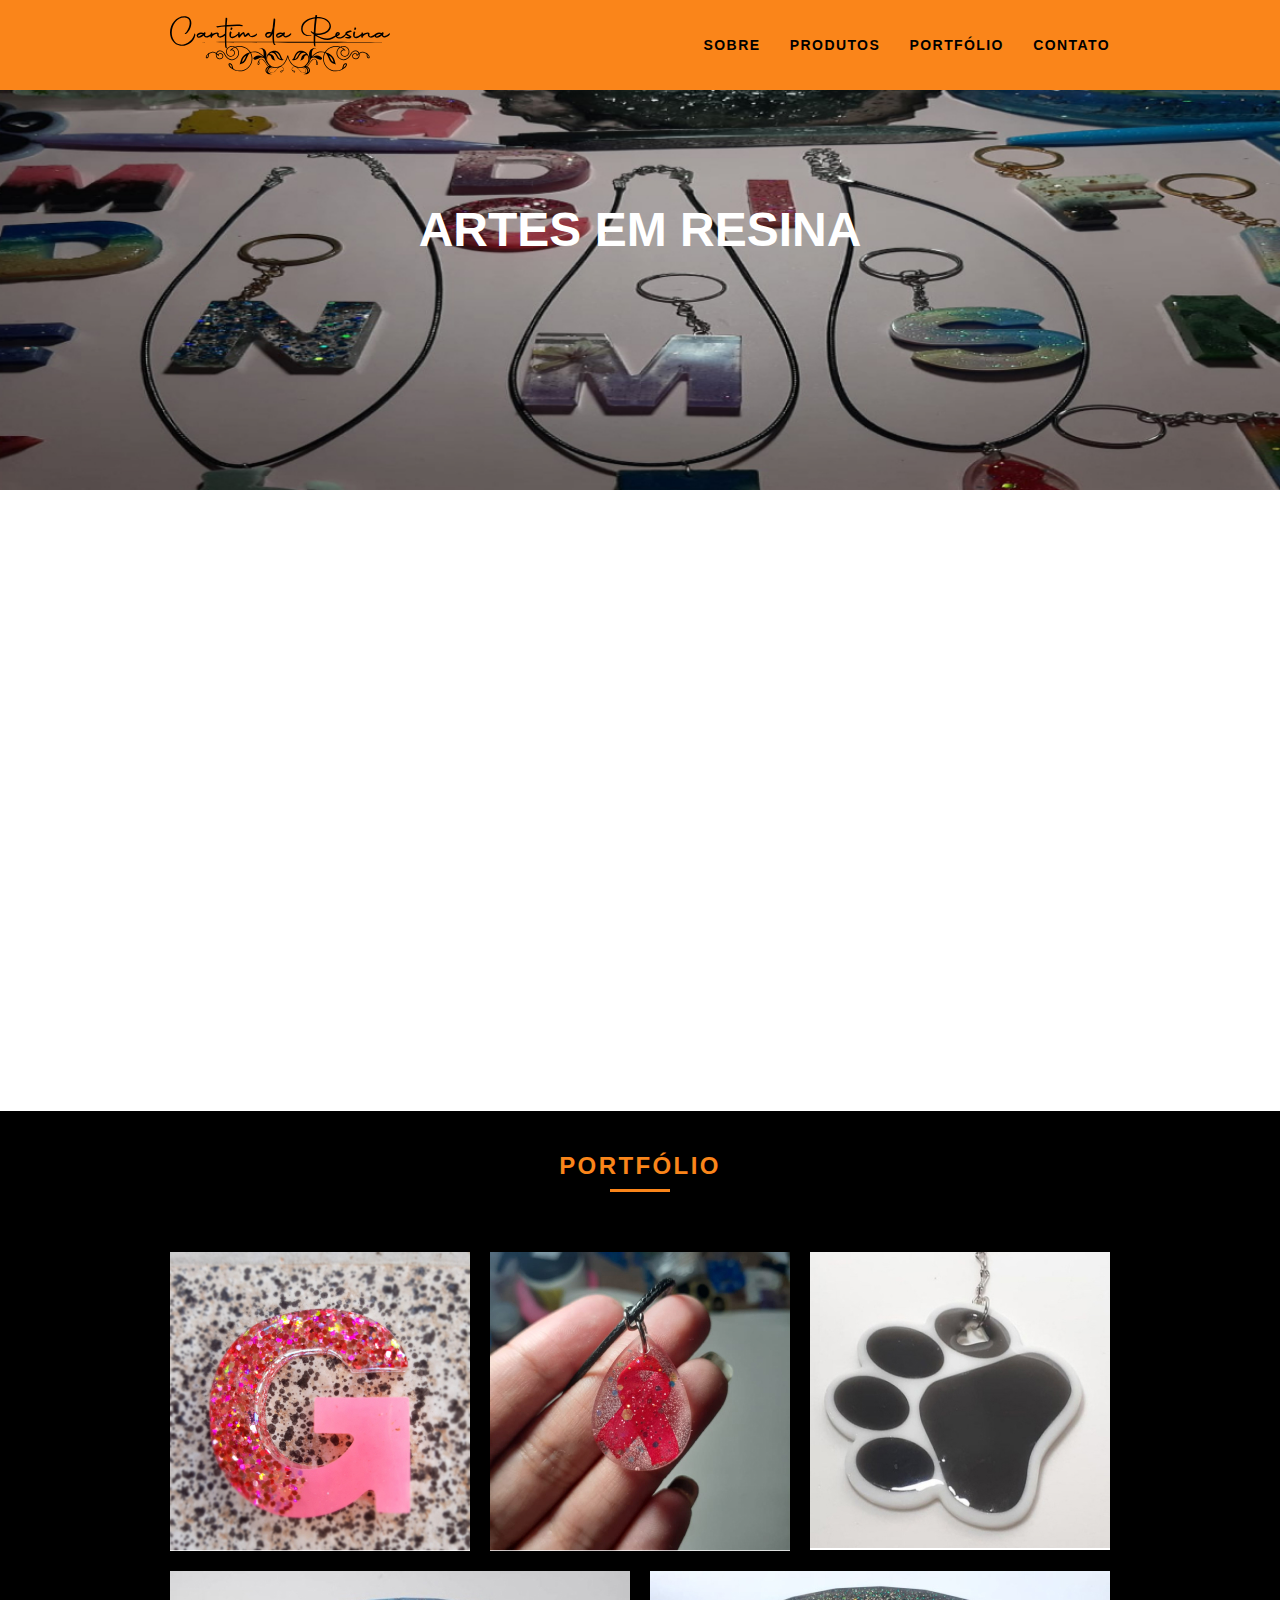
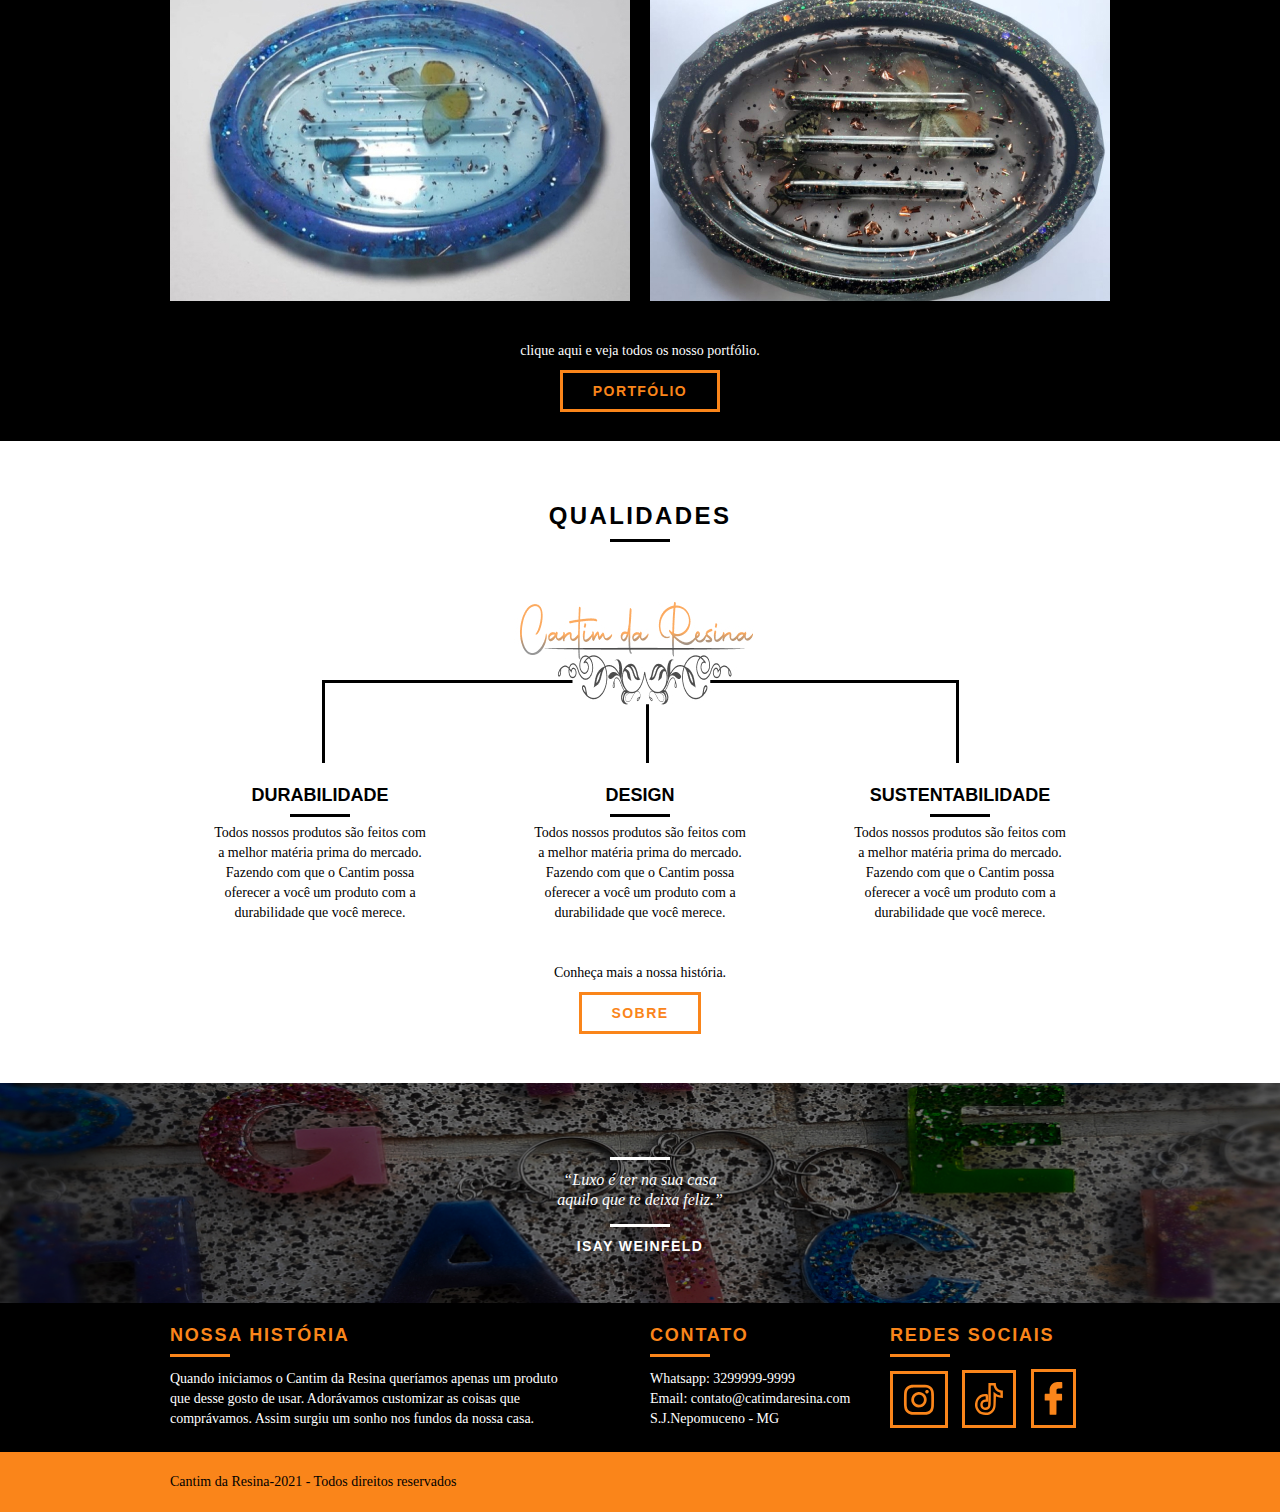
<file: index.html>
<!DOCTYPE html>
<html lang="pt-br">
    <head>
        <meta charset="utf-8">
        <title>Cantim da Resina - Artes em resina.</title>

        <meta name="description" content="Encomende sua arte personalizada feita em resina epóxi.
        Possuímos peças como chaveiros de letra, porta taças e vinho, saboneteiras,
        cordões de couro e pingente em resina. Tudo altamente personalizável, direto
        de São João Nepomuceno interior de Minas Gerais.">
        <meta property="og:type" content="website"/>
        <meta property="og:title" content="Cantim da Resina - Artes em resina."/>
        <meta property="og:description" content="Encomende sua arte personalizada feita em resina epóxi.
        Possuímos peças como chaveiros de letra, porta taças e vinho, saboneteiras,
        cordões de couro e pingente em resina. Tudo altamente personalizável, direto
        de São João Nepomuceno interior de Minas Gerais."/>
        <meta property="og:url" content="http://cantimdaresina.com"/>
        <meta property="og:image" content="http://cantimdaresina.com/img/og-image.jpg" />  

        <meta name="viewport" content="width=device-width, initial-scale=1">

        <link rel="shortcut icon" href="favicon.ico">

        <link rel="apple-touch-icon" sizes="57x57" href="/apple-icon-57x57.png">
        <link rel="apple-touch-icon" sizes="60x60" href="/apple-icon-60x60.png">
        <link rel="apple-touch-icon" sizes="72x72" href="/apple-icon-72x72.png">
        <link rel="apple-touch-icon" sizes="76x76" href="/apple-icon-76x76.png">
        <link rel="apple-touch-icon" sizes="114x114" href="/apple-icon-114x114.png">
        <link rel="apple-touch-icon" sizes="120x120" href="/apple-icon-120x120.png">
        <link rel="apple-touch-icon" sizes="144x144" href="/apple-icon-144x144.png">
        <link rel="apple-touch-icon" sizes="152x152" href="/apple-icon-152x152.png">
        <link rel="apple-touch-icon" sizes="180x180" href="/apple-icon-180x180.png">
        <link rel="icon" type="image/png" sizes="192x192"  href="/android-icon-192x192.png">
        <link rel="icon" type="image/png" sizes="32x32" href="/favicon-32x32.png">
        <link rel="icon" type="image/png" sizes="96x96" href="/favicon-96x96.png">
        <link rel="icon" type="image/png" sizes="16x16" href="/favicon-16x16.png">
        <link rel="manifest" href="/manifest.json">
        <meta name="msapplication-TileColor" content="#fa851a">
        <meta name="msapplication-TileImage" content="/ms-icon-144x144.png">
        <meta name="theme-color" content="#fa851a">

        <link rel="stylesheet" href="css/style.css">
        <script>document.documentElement.classList.add("js");</script>
    </head>

    <body> 
<!--ABRE HEADER-->
        <header class="header">
            <div class="container">
                <a href="index.html" class="grid-4">
                    <img src="img/icone/cantindaresina.svg" alt="Cantim da Resina">
                </a>
                <nav class="header_menu grid-12">
                    <ul>
                        <li><a href="sobre.html">Sobre</a></li>
                        <li><a href="produtos.html">Produtos</a></li>
                        <li><a href="portfolio.html">Portfólio</a></li>
                        <li><a href="contato.html">Contato</a></li>
                    </ul>
                </nav>
            </div>
        </header>
<!--FECHA HEADER-->

<!--ABRE INTRODUÇÃO-->
        <section class="introducao">
            <div>
                <h1 data-anime="400" class="fadeInDown">Artes em Resina</h1>
                <blockquote data-anime="800" class="fadeInDown quote-externo">
                    <p>“Criatividade é contagiosa.
                        Passe adiante.”</p>
                        <cite>ALBERT EINSTEIN</cite>
                </blockquote>
                <a data-anime="1200" href="produtos.html" class="btn">Orçamento</a>
            </div>
        </section>
<!--FECHA INTRODUÇÃO-->

<!--ABRE PRODUTOS-->
        <section class="produtos container fadeInDown" data-anime="1600">
            <h2 class="subtitulo">Produtos</h2>
            <ul class="produtos_lista">

                <li class="grid-1-3">
                    <div class="produtos_icone">
                      <img src="img/icone/produtos/icone-chav.svg" alt="Chaveiros" class="img_prod">
                    </div>
                    <h3>Chaveiros</h3>
                    <p>Use e abuse da sua criatividade e personalize seu chaveiro do seu gosto.</p>
                </li>
            
                <li class="grid-1-3">
                    <div class="produtos_icone">
                      <img src="img/icone/produtos/icone-sabon.svg" alt="Saboneteiras" class="img_prod_2">
                    </div>
                    <h3>Saboneteiras</h3>
                    <p>Lindas saboneteiras totalmente personalizáveis. Em formatos ovais e quadradas.</p>
                </li>

                <li class="grid-1-3">
                    <div class="produtos_icone">
                      <img src="img/icone/produtos/icone-cordao.svg" alt="Cordões" class="img_prod_2">
                    </div>
                    <h3>Cordões</h3>
                    <p>Harmoniosos cordões com pingentes confecionados em resina totalmente personalizáveis.</p>
                </li>

            </ul>

            <div class="call">
                <p>clique aqui e veja todos os nossos produtos.</p>
                <a href="produtos.html" class="btn btn-preto" >Produtos</a>
            </div>

        </section>
<!--FECHA PRODUTOS-->

<!--ABRE PORTFOLIO-->
        <section class="portfolio">

            <div class="container">
                <h2 class="subtitulo">Portfólio</h2>
                <ul>
                    <li class="grid-1-3"><img src="img/portfolio/chav-letra.jpg" alt="Chaveiro letra G"></li>
                    <li class="grid-1-3"><img src="img/portfolio/cordao.jpg" alt="Cordão outubro rosa"></li>
                    <li class="grid-1-3"><img src="img/portfolio/chav-pet.jpg" alt="Chaveiro pet"></li>
                    <li class="grid-8 element_list_port"><img src="img/portfolio/sab-oval-1.jpg" alt="Saboneteira oval azul"></li>
                    <li class="grid-8 element_list_port"><img src="img/portfolio/sab-oval-2.jpg" alt="Saboneteira oval preta"></li>
                   
                </ul>

                <div class="call">
                    <p>clique aqui e veja todos os nosso portfólio.</p>
                    <a href="portfolio.html" class="btn" >Portfólio</a>
                </div>

            </div>

        </section>
<!--FECHA PORTFOLIO-->

<!--ABRE QUALIDADES-->
         <section class="qualidade container">
             <h2 class=subtitulo>qualidades</h2>
             <img src="img/qualidade/linha-img-qualidade.jpg" alt="Cantim da Resina">
             <ul class="qualidade_lista">
                 <li class="grid-1-3">
                     <h3>Durabilidade</h3>
                     <p>Todos nossos produtos são feitos
                        com a melhor matéria prima do
                        mercado. Fazendo com que o Cantim
                        possa oferecer a você um produto
                        com a durabilidade que você merece.</p>
                 </li>

                 <li class="grid-1-3">
                    <h3>Design</h3>
                    <p>Todos nossos produtos são feitos
                       com a melhor matéria prima do
                       mercado. Fazendo com que o Cantim
                       possa oferecer a você um produto
                       com a durabilidade que você merece.</p>
                </li>

                <li class="grid-1-3">
                    <h3>Sustentabilidade</h3>
                    <p>Todos nossos produtos são feitos
                       com a melhor matéria prima do
                       mercado. Fazendo com que o Cantim
                       possa oferecer a você um produto
                       com a durabilidade que você merece.</p>
                </li>
             </ul>

             <div class="call">
                <p>Conheça mais a nossa história.</p>
                <a href="sobre.html" class="btn btn-preto" >Sobre</a>
            </div>

         </section>
<!--FECHA QUALIDADES-->

<!--ABRE QUEBRA-->
       <div class="quebra">
        <blockquote class="quote-externo container">
            <p>“Luxo é ter na sua casa aquilo que te deixa feliz.”</p>
                <cite>ISAY WEINFELD</cite>
        </blockquote>
    </div>
<!--FRECHA QUEBRA-->

<!--ABRE FOOTER-->
    <footer>
        <div class="footer">
            <div class="container">

                <div class="grid-8 footer_historia">
                    <h3>Nossa História</h3>
                    <p>Quando iniciamos o Cantim da Resina queríamos apenas um produto
                       que desse gosto de usar. Adorávamos customizar as coisas
                       que comprávamos. Assim surgiu um sonho nos fundos da nossa casa.</p>
                </div>

                <div class="grid-4 footer_contato">
                    <h3>Contato</h3>
                    <ul>
                        <li>Whatsapp: 3299999-9999</li>
                        <li>Email: contato@catimdaresina.com</li>
                        <li>S.J.Nepomuceno - MG</li>
                    </ul>
                </div>

                <div class="grid-4 footer_redes">
                    <h3>Redes Sociais</h3>
                    <ul>
                        <li><a href="http://instagram.com" target="_blank"><img src="img/icone/redes-socias/vt_insta.svg" alt="Instagram"></a></li>
                        <li><a href="http://tiktok.com" target="_blank"><img src="img/icone/redes-socias/vt_tiktok.svg" alt="TikTok"></a></li>
                        <li><a href="http://facebook.com" target="_blank"><img src="img/icone/redes-socias/vt_face.svg" alt="Facebook"></a></li>
                    </ul>
                </div>

            </div>
        </div>

        <div class="rodape">
            <div class="container">
                <p class="grid-16">Cantim da Resina-2021 - Todos direitos reservados</p>
            </div>
        </div>
    </footer>
<!--FECHA FOOTER-->

    <script src="./js/simple-anime.js"></script>
    <script src="./js/script.js"></script>


    </body>

</html>
</file>
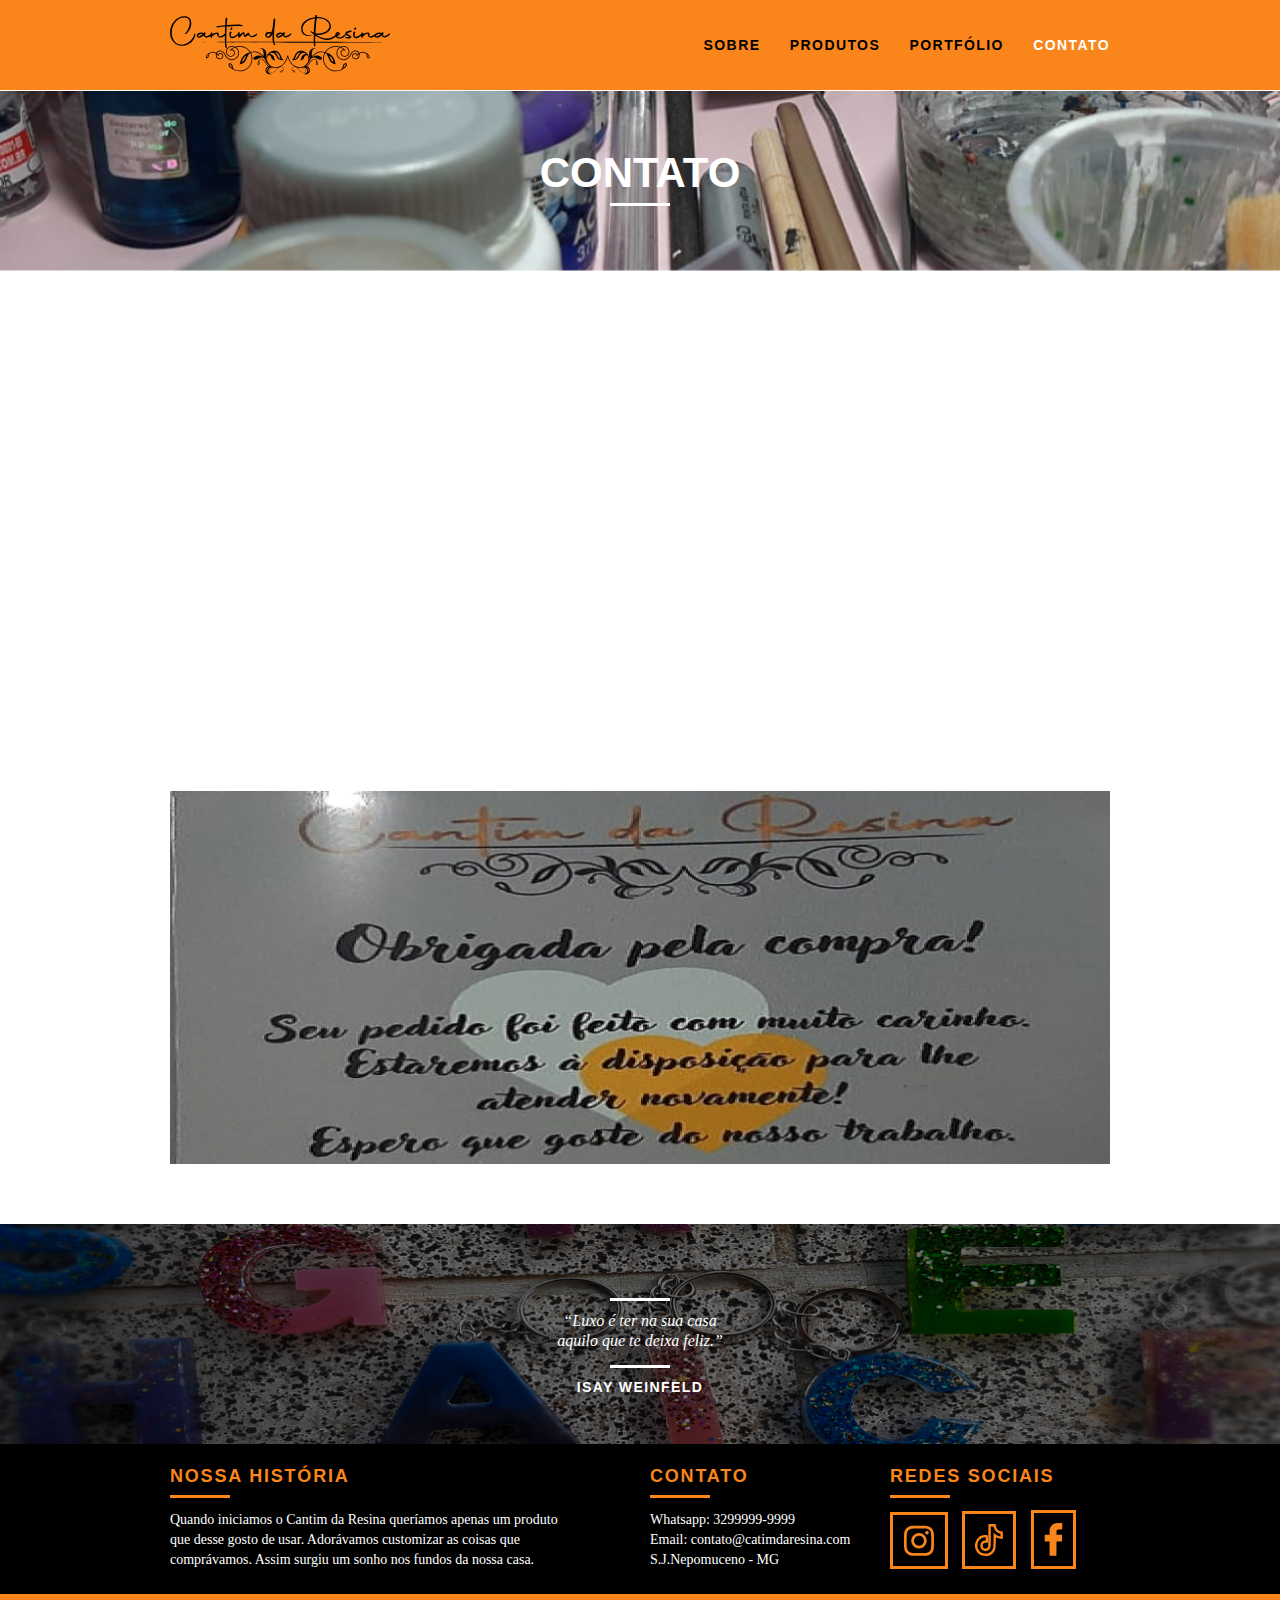
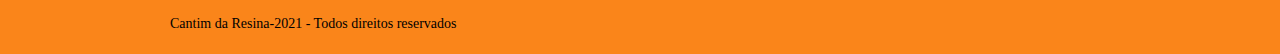
<file: contato.html>
<!DOCTYPE html>
<html lang="pt-br">
    <head>
        <meta charset="utf-8">
        <title>Cantim - Entre em contato conosco.</title>

        <meta name="description" content="Entre em contato consoco, pode ser para pedir
        um orçamento para sua peça, para tirar dúvidas a respeito da personalização,
        críticas ou fazer seu pedido.">
        
        <meta property="og:type" content="website"/>
        <meta property="og:title" content="Cantim - Entre em contato conosco."/>
        <meta property="og:description" content="Entre em contato consoco, pode ser para pedir
        um orçamento para sua peça, para tirar dúvidas a respeito da personalização,
        críticas ou fazer seu pedido."/>
        <meta property="og:url" content="http://cantimdaresina.com/contato.html"/>
        <meta property="og:image" content="http://cantimdaresina.com/img/og-image.jpg" />  

        <meta name="viewport" content="width=device-width, initial-scale=1">

        <link rel="shortcut icon" href="favicon.ico">

        <link rel="apple-touch-icon" sizes="57x57" href="/apple-icon-57x57.png">
        <link rel="apple-touch-icon" sizes="60x60" href="/apple-icon-60x60.png">
        <link rel="apple-touch-icon" sizes="72x72" href="/apple-icon-72x72.png">
        <link rel="apple-touch-icon" sizes="76x76" href="/apple-icon-76x76.png">
        <link rel="apple-touch-icon" sizes="114x114" href="/apple-icon-114x114.png">
        <link rel="apple-touch-icon" sizes="120x120" href="/apple-icon-120x120.png">
        <link rel="apple-touch-icon" sizes="144x144" href="/apple-icon-144x144.png">
        <link rel="apple-touch-icon" sizes="152x152" href="/apple-icon-152x152.png">
        <link rel="apple-touch-icon" sizes="180x180" href="/apple-icon-180x180.png">
        <link rel="icon" type="image/png" sizes="192x192"  href="/android-icon-192x192.png">
        <link rel="icon" type="image/png" sizes="32x32" href="/favicon-32x32.png">
        <link rel="icon" type="image/png" sizes="96x96" href="/favicon-96x96.png">
        <link rel="icon" type="image/png" sizes="16x16" href="/favicon-16x16.png">
        <link rel="manifest" href="/manifest.json">
        <meta name="msapplication-TileColor" content="#fa851a">
        <meta name="msapplication-TileImage" content="/ms-icon-144x144.png">
        <meta name="theme-color" content="#fa851a">


        <link rel="stylesheet" href="css/style.css">
        <script>document.documentElement.classList.add("js");</script>
    </head>

    <body>

        <!--ABRE HEADER-->
        <header class="header">
            <div class="container">
                <a href="index.html" class="grid-4">
                    <img src="img/icone/cantindaresina.svg" alt="Cantim da Resina">
                </a>
                <nav class="header_menu grid-12">
                    <ul>
                        <li><a href="sobre.html">Sobre</a></li>
                        <li><a href="produtos.html">Produtos</a></li>
                        <li><a href="portfolio.html">Portfólio</a></li>
                        <li><a href="contato.html" class="menu_ativo">Contato</a></li>
                    </ul>
                </nav>
            </div>
        </header>
<!--FECHA HEADER-->

         <!--ABRE INTRODUÇÃO INTERNA-->
         <section class="introducao-interna interna_contato">
            <div class="container">
                <h1 data-anime="400" class="fadeInDown">contato</h1>
                <p data-anime="800" class="fadeInDown">Tire suas dúvidas conosco</p>
            </div>
        </section>
<!--FECHA INTRODUÇÃO INTERNA-->


<!--ABRE CONTATO-->
    <section data-anime="1200" class="fadeInDown contato">
        <div class="container">
            <form id="form_orcamento" method="POST" action="./enviar.php" class="contato_form grid-8 formphp">
                <label for="nome">Nome</label>
                <input type="text" id="nome" name="nome" required>

                <label for="email">E-mail</label>
                <input type="email" id="email" name="email" required>

                <label class="nao-aparece">Se você não é um robô, deixe em branco.</label>
                <input type="text" class="nao-aparece" name="leaveblank">


                <label class="nao-aparece">Se você não é um robô, não mude este campo.</label>
                <input type="text" class="nao-aparece" name="dontchange" value="http://">

                <label for="telefone">Telefone</label>
                <input type="text" id="telefone" name="telefone">

                <label for="mensagem">Mensagem</label>
                <textarea id="mensagem" name="mensagem" required></textarea>

                <button id="enviar" name="enviar" type="submit" class="btn btn-preto">Enviar</button>
            </form>

            <div class="contato_dados grid-8">
                <h3>Dados</h3>
                <span>+55 32 99999-9999</span>
                <span class="dados_email">orcamento@cantimresina.com</span>
                <span class="sj">S.J.Nepomuceno - MG</span>
            </div>

            <div class="grid-4 footer_redes">
                <h3>Redes Sociais</h3>
                <ul>
                    <li><a href="http://instagram.com" target="_blank"><img src="img/icone/redes-socias/vt_insta.svg" alt="Instagram"></a></li>
                    <li><a href="http://tiktok.com" target="_blank"><img src="img/icone/redes-socias/vt_tiktok.svg" alt="TikTok"></a></li>
                    <li><a href="http://facebook.com" target="_blank"><img src="img/icone/redes-socias/vt_face.svg" alt="Facebook"></a></li>
                </ul>
            </div>

        </div>
    </section>

    <section class="container contato_mapa">
        <a href="http://google.com" target="_blank" class="grid-16"><img src="img/contato/contato-cartao.jpg" alt="Contato Cantin"></a>
    </section>
<!--FECHA CONTATO-->



<!--ABRE QUEBRA-->
    <div class="quebra">
        <blockquote class="quote-externo container">
            <p>“Luxo é ter na sua casa aquilo que te deixa feliz.”</p>
                <cite>ISAY WEINFELD</cite>
        </blockquote>
    </div>
<!--FECHA QUEBRA-->

<!--ABRE CONTEÚDO FOOTER-->
       <footer>
        <div class="footer">
            <div class="container">

                <div class="grid-8 footer_historia">
                    <h3>Nossa História</h3>
                    <p>Quando iniciamos o Cantim da Resina queríamos apenas um produto
                       que desse gosto de usar. Adorávamos customizar as coisas
                       que comprávamos. Assim surgiu um sonho nos fundos da nossa casa.</p>
                </div>

                <div class="grid-4 footer_contato">
                    <h3>Contato</h3>
                    <ul>
                        <li>Whatsapp: 3299999-9999</li>
                        <li>Email: contato@catimdaresina.com</li>
                        <li>S.J.Nepomuceno - MG</li>
                    </ul>
                </div>

                <div class="grid-4 footer_redes">
                    <h3>Redes Sociais</h3>
                    <ul>
                        <li><a href="http://instagram.com" target="_blank"><img src="img/icone/redes-socias/vt_insta.svg" alt="Instagram"></a></li>
                        <li><a href="http://tiktok.com" target="_blank"><img src="img/icone/redes-socias/vt_tiktok.svg" alt="TikTok"></a></li>
                        <li><a href="http://facebook.com" target="_blank"><img src="img/icone/redes-socias/vt_face.svg" alt="Facebook"></a></li>
                    </ul>
                </div>

            </div>
        </div>

        <div class="rodape">
            <div class="container">
                <p class="grid-16">Cantim da Resina-2021 - Todos direitos reservados</p>
            </div>
        </div>
    </footer>
<!--FECHA FOOTER-->

    <script src="./js/simple-anime.js"></script>
    <script src="./js/simple-form.js"></script>
    <script src="./js/script.js"></script>

    </body>

</html>
</file>
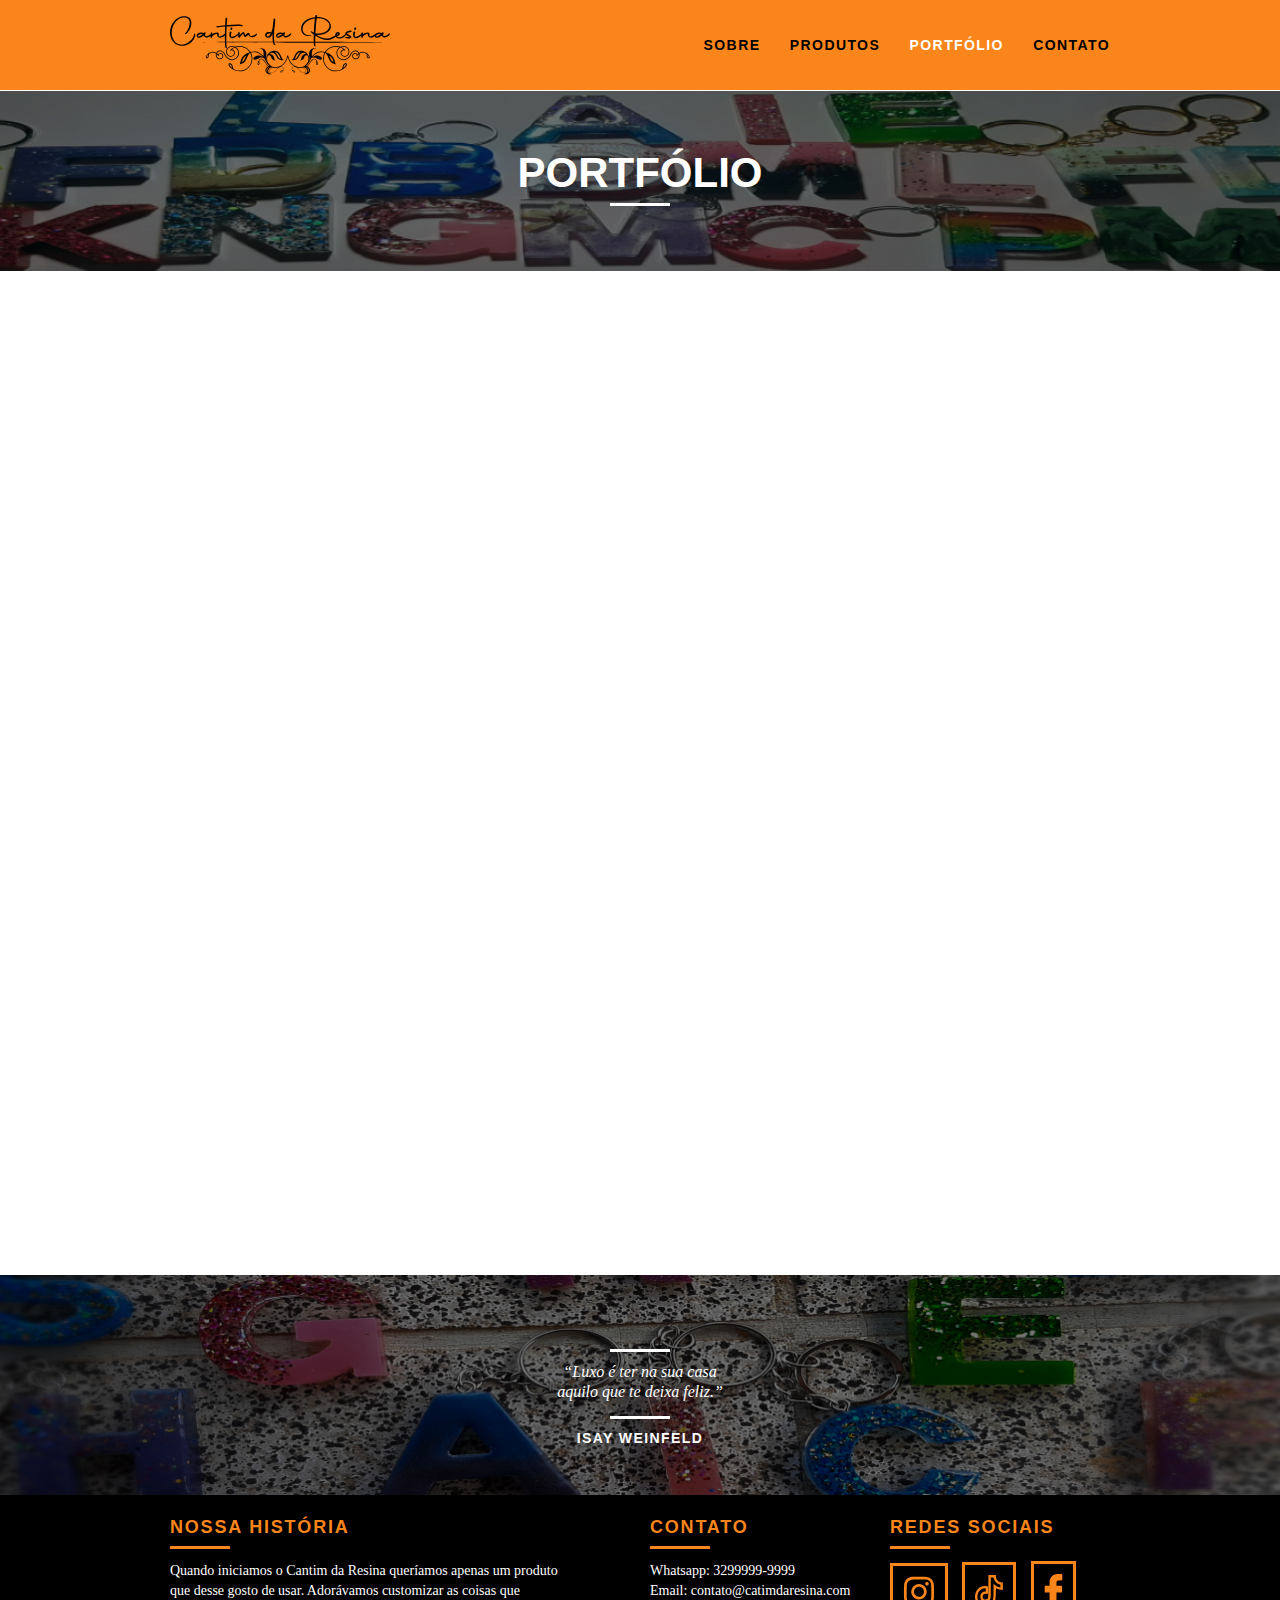
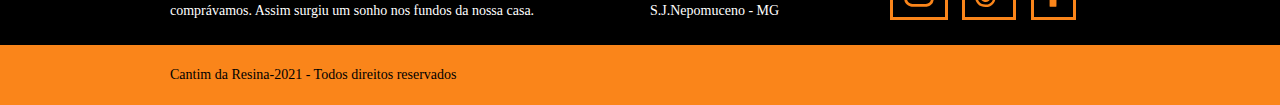
<file: portfolio.html>
<!DOCTYPE html>
<html lang="pt-br">
    <head>
        <meta charset="utf-8">
        <title>Cantim - Veja nosso portfólio de produtos.</title>

        <meta name="description" content="Acesse e veja nosso portfólio de produtos.
        Aqui se encontra todas peças já produzidas e que inclusive você pode tirar inspiração
        para a sua ou podendo até mesmo pedir igual.">
        
        <meta property="og:type" content="website"/>
        <meta property="og:title" content="Cantim - Veja nosso portfólio de produtos."/>
        <meta property="og:description" content="Acesse e veja nosso portfólio de produtos.
        Aqui se encontra todas peças já produzidas e que inclusive você pode tirar inspiração
        para a sua ou podendo até mesmo pedir igual."/>
        <meta property="og:url" content="http://cantimdaresina.com/portfolio.html"/>
        <meta property="og:image" content="http://cantimdaresina.com/img/og-image.jpg" />  

        <meta name="viewport" content="width=device-width, initial-scale=1">

        <link rel="shortcut icon" href="favicon.ico">

        <link rel="apple-touch-icon" sizes="57x57" href="/apple-icon-57x57.png">
        <link rel="apple-touch-icon" sizes="60x60" href="/apple-icon-60x60.png">
        <link rel="apple-touch-icon" sizes="72x72" href="/apple-icon-72x72.png">
        <link rel="apple-touch-icon" sizes="76x76" href="/apple-icon-76x76.png">
        <link rel="apple-touch-icon" sizes="114x114" href="/apple-icon-114x114.png">
        <link rel="apple-touch-icon" sizes="120x120" href="/apple-icon-120x120.png">
        <link rel="apple-touch-icon" sizes="144x144" href="/apple-icon-144x144.png">
        <link rel="apple-touch-icon" sizes="152x152" href="/apple-icon-152x152.png">
        <link rel="apple-touch-icon" sizes="180x180" href="/apple-icon-180x180.png">
        <link rel="icon" type="image/png" sizes="192x192"  href="/android-icon-192x192.png">
        <link rel="icon" type="image/png" sizes="32x32" href="/favicon-32x32.png">
        <link rel="icon" type="image/png" sizes="96x96" href="/favicon-96x96.png">
        <link rel="icon" type="image/png" sizes="16x16" href="/favicon-16x16.png">
        <link rel="manifest" href="/manifest.json">
        <meta name="msapplication-TileColor" content="#fa851a">
        <meta name="msapplication-TileImage" content="/ms-icon-144x144.png">
        <meta name="theme-color" content="#fa851a">


        <link rel="stylesheet" href="css/style.css">
        <script>document.documentElement.classList.add("js");</script>
    </head>

<!--ABRE HEADER-->
    <body>
        <header class="header">
            <div class="container">
                <a href="index.html" class="grid-4">
                    <img src="img/icone/cantindaresina.svg" alt="Cantim da Resina">
                </a>
                <nav class="header_menu grid-12">
                    <ul>
                        <li><a href="sobre.html">Sobre</a></li>
                        <li><a href="produtos.html">Produtos</a></li>
                        <li><a href="portfolio.html" class="menu_ativo">Portfólio</a></li>
                        <li><a href="contato.html">Contato</a></li>
                    </ul>
                </nav>
            </div>
        </header>
<!--FECHA HEADER-->

<!--ABRE INTRODUÇÃO INTERNA-->
        <section class="introducao-interna interna_portfolio">
            <div class="container">
             <h1 data-anime="400" class="fadeInDown">PORTFÓLIO</h1>
             <p data-anime="800" class="fadeInDown">Conheça todos produtos feitos.</p>
            </div>
        </section>
<!--FECHA INTRODUÇÃO INTERNA-->

<!--ABRE CITAÇÃO-->
        <section data-anime="1200" class="fadeInDown container" data-slide="quote">

            <blockquote class="quote_cliente">
                <p>“Amei meu chaveiro, conseguiram materializar tudo
                    que imaginei, acabamento impecável. Está um luxo.
                    Super recomendo e voltarei para comprar mais.”
                </p>
                <cite>Cliente Cantim</cite>
            </blockquote>

            <blockquote class="quote_cliente">
                <p>“As peças estao muito lindas, me apaixonei pelos
                    detalhes e pelo capricho com que foram confeccionadas.
                    A peça conta também com uma ótima resistencia.”
                </p>
                <cite>Cliente Resina</cite>
            </blockquote>

            <blockquote class="quote_cliente">
                <p>“Ameii o cordão que ganhei de presente. Ele é
                    muito especial pra mim pois contém o primeiro
                    dente de leite do meu filho.Vou usar pra sempre.”
                </p>
                <cite>Pai do Thor</cite>
            </blockquote>
        </section>
<!--FECHA CITAÇÃO-->

<!--ABRE CONTEÚDO PORTFÓLIO-->
        <section data-anime="1600" class="fadeInDown portfolio">

            <div class="container" data-slide="portfolio">
                <ul>
                    <li class="grid-1-3"><img src="img/portfolio/chav-letra.jpg" alt="Chaveiro letra G"></li>
                    <li class="grid-1-3"><img src="img/portfolio/cordao.jpg" alt="Cordão outubro rosa"></li>
                    <li class="grid-1-3"><img src="img/portfolio/chav-pet.jpg" alt="Chaveiro pet"></li>
                    <li class="grid-8 element_list_port"><img src="img/portfolio/sab-oval-1.jpg" alt="Saboneteira oval azul"></li>
                    <li class="grid-8 element_list_port"><img src="img/portfolio/sab-oval-2.jpg" alt="Saboneteira oval preta"></li>
                </ul>

                <ul>
                    <li class="grid-1-3"><img src="img/portfolio/chav-4-port-slide-2.jpg" alt="Chaveiro de letra"></li>
                    <li class="grid-1-3"><img src="img/portfolio/chav-3-port-slide-2.jpg" alt="Chaveiro de letra"></li>
                    <li class="grid-1-3"><img src="img/portfolio/chav-2-port-slide-2.jpg" alt="Chaveiro de letra"></li>
                    <li class="grid-8 element_list_port"><img src="img/portfolio/chav-praia-port-slide-2.jpg" alt="Cahveiro de letra praia"></li>
                    <li class="grid-8 element_list_port"><img src="img/portfolio/chav-port-slide-2.jpg" alt="Chaveiro letra céu"></li>
                </ul>

            </div>

        </section>
<!--FECHA CONTEÚDO PORTFÓLIO-->

<!--ABRE QUEBRA-->
        <div class="quebra">
             <blockquote class="quote-externo container">
                <p>“Luxo é ter na sua casa aquilo que te deixa feliz.”</p>
                <cite>ISAY WEINFELD</cite>
            </blockquote>
        </div>
<!--FECHA QUEBRA-->

<!--ABRE FOOTER-->
        <footer>
            <div class="footer">
                <div class="container">
    
                    <div class="grid-8 footer_historia">
                        <h3>Nossa História</h3>
                        <p>Quando iniciamos o Cantim da Resina queríamos apenas um produto
                           que desse gosto de usar. Adorávamos customizar as coisas
                           que comprávamos. Assim surgiu um sonho nos fundos da nossa casa.</p>
                    </div>
    
                    <div class="grid-4 footer_contato">
                        <h3>Contato</h3>
                        <ul>
                            <li>Whatsapp: 3299999-9999</li>
                            <li>Email: contato@catimdaresina.com</li>
                            <li>S.J.Nepomuceno - MG</li>
                        </ul>
                    </div>
    
                    <div class="grid-4 footer_redes">
                        <h3>Redes Sociais</h3>
                        <ul>
                            <li><a href="http://instagram.com" target="_blank"><img src="img/icone/redes-socias/vt_insta.svg" alt="Instagram"></a></li>
                            <li><a href="http://tiktok.com" target="_blank"><img src="img/icone/redes-socias/vt_tiktok.svg" alt="TikTok"></a></li>
                            <li><a href="http://facebook.com" target="_blank"><img src="img/icone/redes-socias/vt_face.svg" alt="Facebook"></a></li>
                        </ul>
                    </div>
    
                </div>
            </div>
    
            <div class="rodape">
                <div class="container">
                    <p class="grid-16">Cantim da Resina-2021 - Todos direitos reservados</p>
                </div>
            </div>
        </footer>
<!--FECHA FOOTER-->

        <script src="./js/simple-anime.js"></script>
        <script src="./js/simple-slide.js"></script>
        <script src="./js/script.js"></script>

    </body>
    
</html>
</file>
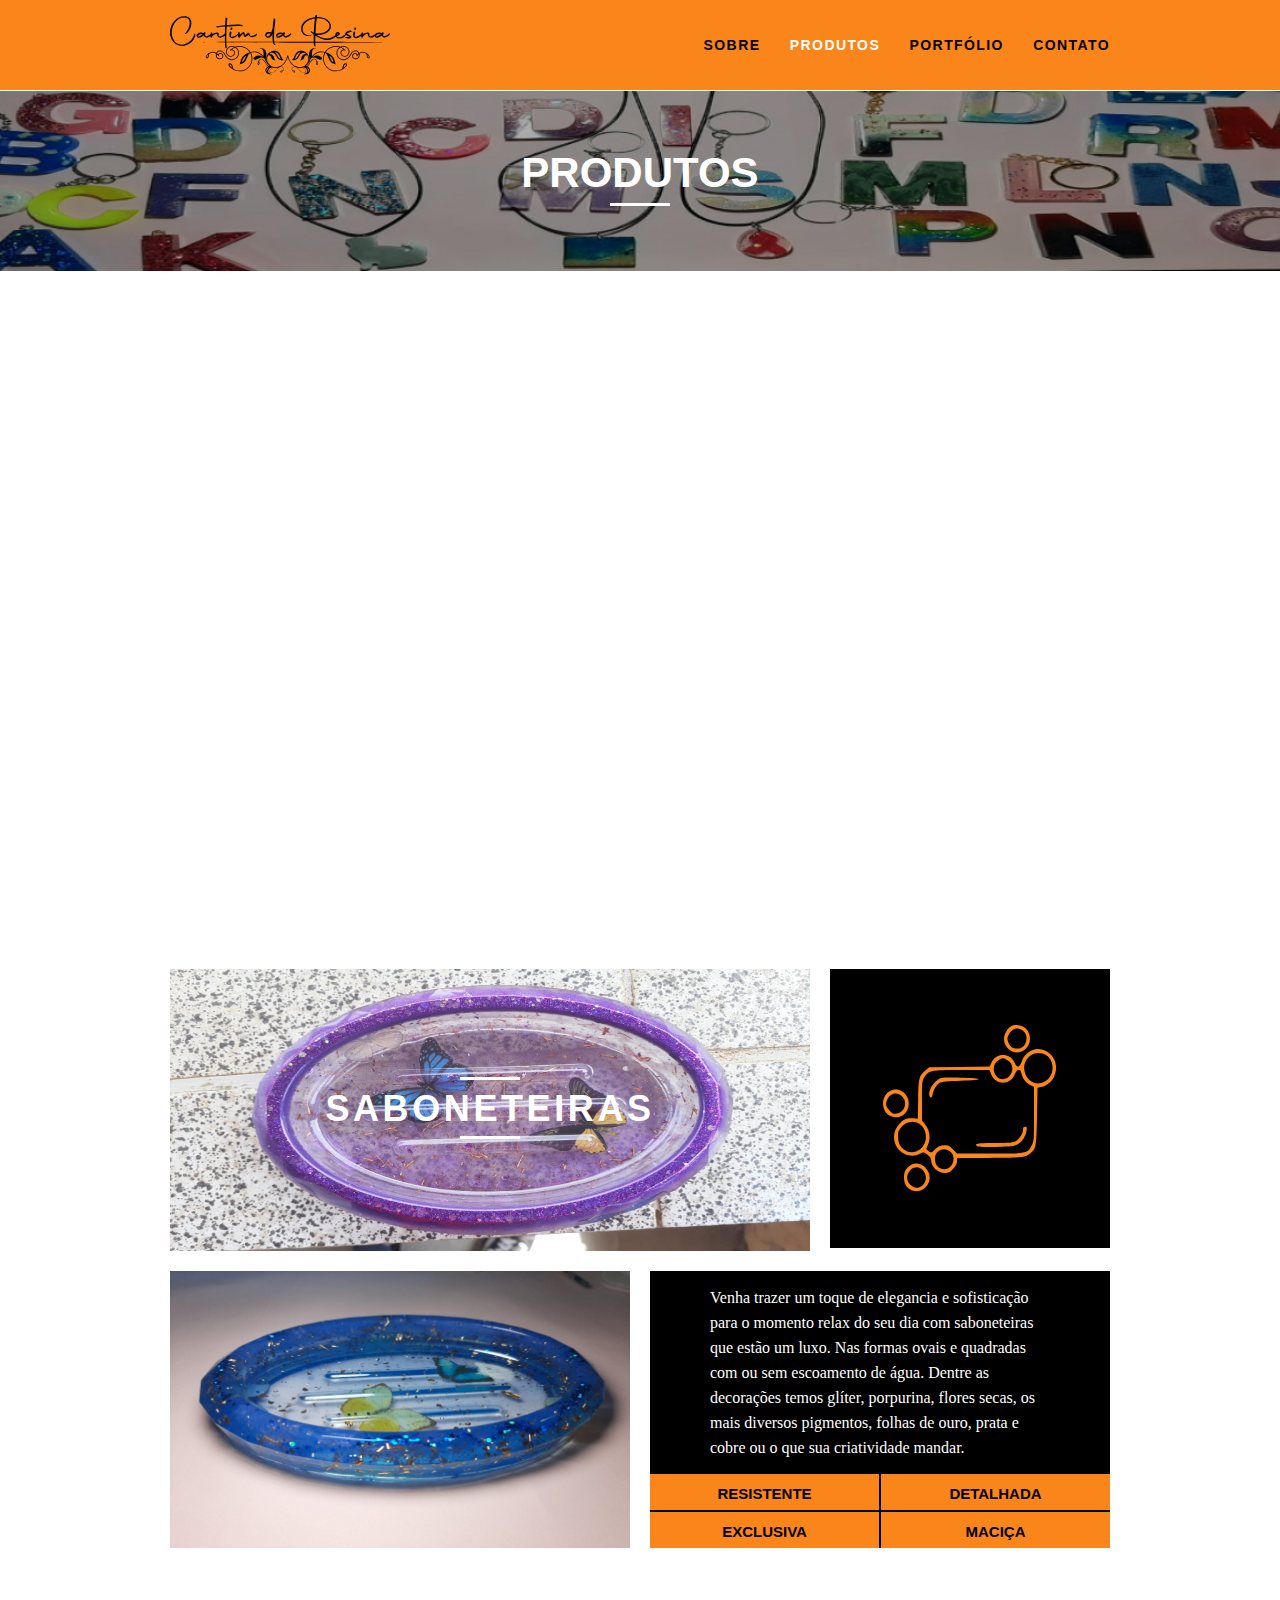
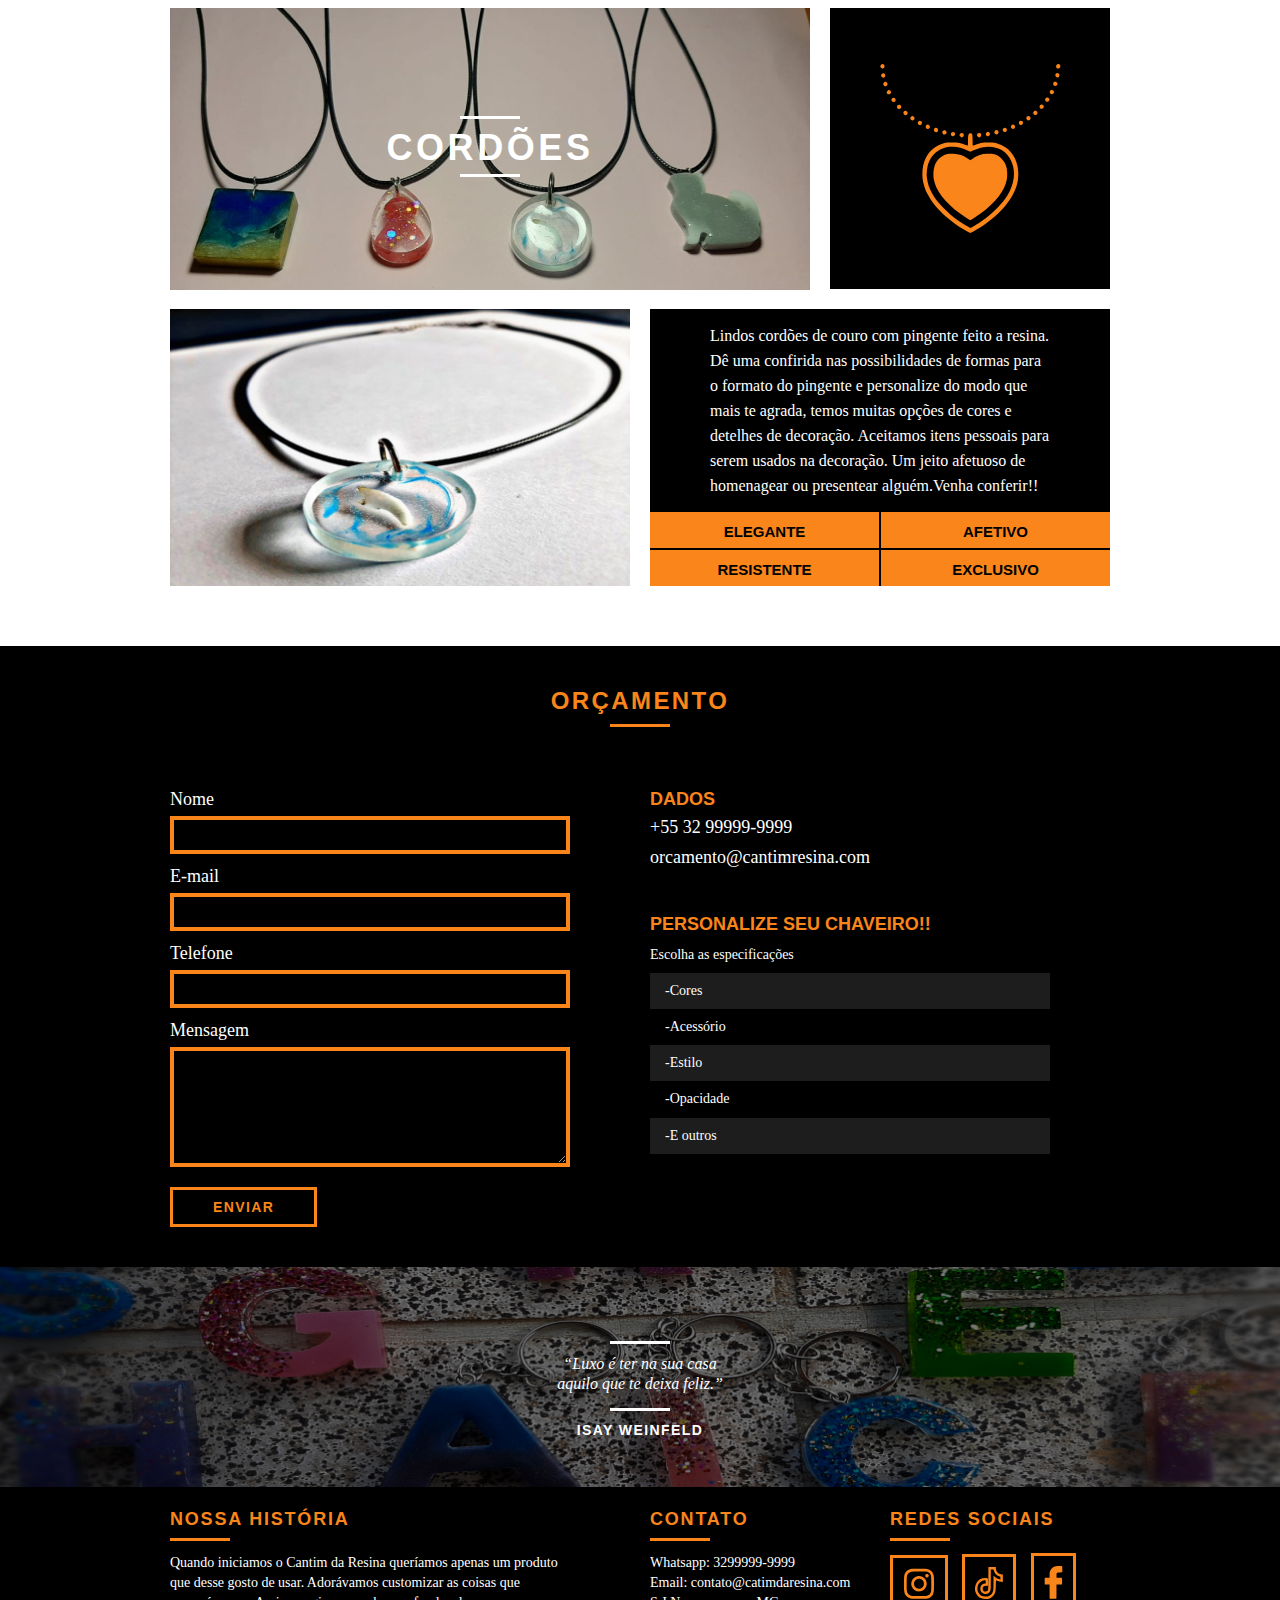
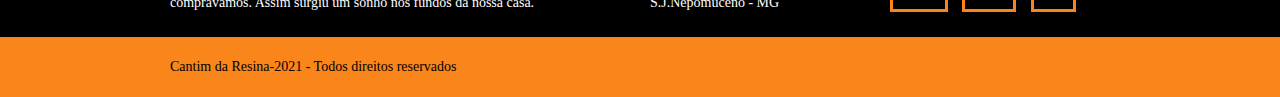
<file: produtos.html>
<!DOCTYPE html>
<html lang="pt-br">
    <head>
        <meta charset="utf-8">
        <title>Cantim - Veja nossos produtos.</title>

        <meta name="description" content="Veja todas as opções de peças disponíveis.
        a personalização é por sua conta. Nos conte, como você gostaria que fizessemos sua
        peça?">
        
        <meta property="og:type" content="website"/>
        <meta property="og:title" content="Cantim - Veja nossos produtos."/>
        <meta property="og:description" content="Veja todas as opções de peças disponíveis.
        a personalização é por sua conta. Nos conte, como você gostaria que fizessemos sua
        peça?"/>
        <meta property="og:url" content="http://cantimdaresina.com/produtos.html"/>
        <meta property="og:image" content="http://cantimdaresina.com/img/og-image.jpg" />  

        <meta name="viewport" content="width=device-width, initial-scale=1">

        <link rel="shortcut icon" href="favicon.ico">

        <link rel="apple-touch-icon" sizes="57x57" href="/apple-icon-57x57.png">
        <link rel="apple-touch-icon" sizes="60x60" href="/apple-icon-60x60.png">
        <link rel="apple-touch-icon" sizes="72x72" href="/apple-icon-72x72.png">
        <link rel="apple-touch-icon" sizes="76x76" href="/apple-icon-76x76.png">
        <link rel="apple-touch-icon" sizes="114x114" href="/apple-icon-114x114.png">
        <link rel="apple-touch-icon" sizes="120x120" href="/apple-icon-120x120.png">
        <link rel="apple-touch-icon" sizes="144x144" href="/apple-icon-144x144.png">
        <link rel="apple-touch-icon" sizes="152x152" href="/apple-icon-152x152.png">
        <link rel="apple-touch-icon" sizes="180x180" href="/apple-icon-180x180.png">
        <link rel="icon" type="image/png" sizes="192x192"  href="/android-icon-192x192.png">
        <link rel="icon" type="image/png" sizes="32x32" href="/favicon-32x32.png">
        <link rel="icon" type="image/png" sizes="96x96" href="/favicon-96x96.png">
        <link rel="icon" type="image/png" sizes="16x16" href="/favicon-16x16.png">
        <link rel="manifest" href="/manifest.json">
        <meta name="msapplication-TileColor" content="#fa851a">
        <meta name="msapplication-TileImage" content="/ms-icon-144x144.png">
        <meta name="theme-color" content="#fa851a">

        <link rel="stylesheet" href="css/style.css">
        <script>document.documentElement.classList.add("js");</script>
    </head>

    <body>

        <!--ABRE HEADER-->
        <header class="header">
            <div class="container">
                <a href="index.html" class="grid-4">
                    <img src="img/icone/cantindaresina.svg" alt="Cantim da Resina">
                </a>
                <nav class="header_menu grid-12">
                    <ul>
                        <li><a href="sobre.html">Sobre</a></li>
                        <li><a href="produtos.html" class="menu_ativo">Produtos</a></li>
                        <li><a href="portfolio.html">Portfólio</a></li>
                        <li><a href="contato.html">Contato</a></li>
                    </ul>
                </nav>
            </div>
        </header>
<!--FECHA HEADER-->

         <!--ABRE INTRODUÇÃO INTERNA-->
         <section class="introducao-interna interna_produtos">
            <div class="container">
                <h1 data-anime="400" class="fadeInDown">PRODUTOS</h1>
                <p data-anime="800" class="fadeInDown">Conheça mais os nossos produtos.</p>
            </div>
        </section>
<!--FECHA INTRODUÇÃO INTERNA-->

<!--ABRE CONTEÚDO PRODUTOS-->

       <section data-anime="1200" class="fadeInDown container produto_item">
           <div class="grid-11">
               <img src="img/produtos/prod-chav-1.jpg" alt="Chaveiros">
               <a href="chaveiros.html"> <h2>CHAVEIROS</h2></a>
           </div>
           <div class="grid-5 produto_icone">
               <img class="icone_chav" src="img/icone/produtos/icone-chav-prod.svg" alt="Chaveiros">
           </div>
           <div class="grid-8">
               <img src="img/produtos/prod-chav-2.jpg" alt="Chaveiro">
           </div>
           <div class="grid-8 produto_info">
               <p>
                Chaveiro personalizável com a letra do alfabeto,
                podendo ser decorado com glíter, porpurina, flores secas,
                os mais diversos pigmentos, folhas de ouro,
                prata e cobre ou o que sua criatividade mandar.
                Estaremos dando nosso melhor para garantir satisfação
                total ao adquirir nossos produtos. Venha conferir!!
               </p>
               <ul>
                   <li>Personalizável</li>
                   <li>Exclusivo</li>
                   <li>100% Artesanal</li>
                   <li>Resistente</li>
               </ul>
           </div>

       </section>

       <section class="container produto_item">
        <div class="grid-11">
            <img src="img/produtos/prod-sabon-1.jpg" alt="Saboneteira">
            <a href="saboneteiras.html"> <h2>SABONETEIRAS</h2></a>
        </div>
        <div class="grid-5 produto_icone_sab">
            <img src="img/icone/produtos/icone-sab-prod.svg" alt="Saboneteiras">
        </div>
        <div class="grid-8">
            <img src="img/produtos/prod-sabon-2.jpg" alt="Saboneteiras">
        </div>
        <div class="grid-8 produto_info">
            <p>
                Venha trazer um toque de elegancia e sofisticação para o momento
                relax do seu dia com saboneteiras que estão um luxo. Nas formas
                ovais e quadradas com ou sem escoamento de água. Dentre as decorações
                temos glíter, porpurina, flores secas, os mais diversos pigmentos,
                folhas de ouro, prata e cobre ou o que sua criatividade mandar.
            </p>
            <ul>
                <li>Resistente</li>
                <li>Detalhada</li>
                <li>Exclusiva</li>
                <li>Maciça</li>
            </ul>
        </div>

    </section>

    <section class="container produto_item">
        <div class="grid-11">
            <img src="img/produtos/prod-cord-1.jpg" alt="Cordões">
            <a href="cordoes.html"> <h2>Cordões</h2></a>
        </div>
        <div class="grid-5 produto_icone_sab">
            <img src="img/icone/produtos/icone-cord-prod.svg" alt="Cordões">
        </div>
        <div class="grid-8">
            <img src="img/produtos/prod-cord-2.jpg" alt="Cordões">
        </div>
        <div class="grid-8 produto_info">
            <p>
                Lindos cordões de couro com pingente feito a resina. Dê uma confirida
                nas possibilidades de formas para o formato do pingente e personalize do
                modo que mais te agrada, temos muitas opções de cores e detelhes de
                decoração. Aceitamos itens pessoais para serem usados na decoração.
                Um jeito afetuoso de homenagear ou presentear alguém.Venha conferir!!
            </p>
            <ul>
                <li>Elegante</li>
                <li>Afetivo</li>
                <li>Resistente</li>
                <li>Exclusivo</li>
            </ul>
        </div>

    </section>
<!--FECHA CONTEÚDO PRODUTOS-->
    


<!--ABRE ORÇAMENTO-->
    <section class="orcamento">
        <div class="container">
            <h2 class="subtitulo">Orçamento</h2>
            <form id="form_orcamento" method="POST" action="./enviar.php" class="form grid-8 formphp">
                <label for="nome">Nome</label>
                <input type="text" id="nome" name="nome" required>

                <label for="email">E-mail</label>
                <input type="email" id="email" name="email" required>

                <label class="nao-aparece">Se você não é um robô, deixe em branco.</label>
                <input type="text" class="nao-aparece" name="leaveblank">


                <label class="nao-aparece">Se você não é um robô, não mude este campo.</label>
                <input type="text" class="nao-aparece" name="dontchange" value="http://">

                <label for="telefone">Telefone</label>
                <input type="text" id="telefone" name="telefone">

                <label for="mensagem">Mensagem</label>
                <textarea id="mensagem" name="mensagem" required></textarea>

                <button id="enviar" name="enviar" type="submit" class="btn">Enviar</button>
           
            </form>

            <div class="orcamento_dados grid-8">
                <h3>Dados</h3>
                <span>+55 32 99999-9999</span>
                <span class="dados_email">orcamento@cantimresina.com</span>
                <h3>Personalize seu chaveiro!!</h3>
                <p>Escolha as especificações</p>
                <ul>
                    <li>-Cores</li>
                    <li>-Acessório</li>
                    <li>-Estilo</li>
                    <li>-Opacidade</li>
                    <li>-E outros</li>
                </ul>
            </div>
        </div>
    </section>
<!--FECHA ORÇAMENTO-->

<!--ABRE QUEBRA-->
    <div class="quebra">
        <blockquote class="quote-externo container">
            <p>“Luxo é ter na sua casa aquilo que te deixa feliz.”</p>
                <cite>ISAY WEINFELD</cite>
        </blockquote>
    </div>
<!--FECHA QUEBRA-->

<!--ABRE CONTEÚDO FOOTER-->
       <footer>
        <div class="footer">
            <div class="container">

                <div class="grid-8 footer_historia">
                    <h3>Nossa História</h3>
                    <p>Quando iniciamos o Cantim da Resina queríamos apenas um produto
                       que desse gosto de usar. Adorávamos customizar as coisas
                       que comprávamos. Assim surgiu um sonho nos fundos da nossa casa.</p>
                </div>

                <div class="grid-4 footer_contato">
                    <h3>Contato</h3>
                    <ul>
                        <li>Whatsapp: 3299999-9999</li>
                        <li>Email: contato@catimdaresina.com</li>
                        <li>S.J.Nepomuceno - MG</li>
                    </ul>
                </div>

                <div class="grid-4 footer_redes">
                    <h3>Redes Sociais</h3>
                    <ul>
                        <li><a href="http://instagram.com" target="_blank"><img src="img/icone/redes-socias/vt_insta.svg" alt="Instagram"></a></li>
                        <li><a href="http://tiktok.com" target="_blank"><img src="img/icone/redes-socias/vt_tiktok.svg" alt="TikTok"></a></li>
                        <li><a href="http://facebook.com" target="_blank"><img src="img/icone/redes-socias/vt_face.svg" alt="Facebook"></a></li>
                    </ul>
                </div>

            </div>
        </div>

        <div class="rodape">
            <div class="container">
                <p class="grid-16">Cantim da Resina-2021 - Todos direitos reservados</p>
            </div>
        </div>
    </footer>
<!--FECHA FOOTER-->

    <script src="./js/simple-anime.js"></script>
    <script src="./js/simple-form.js"></script>
    <script src="./js/script.js"></script>

    </body>

</html>
</file>
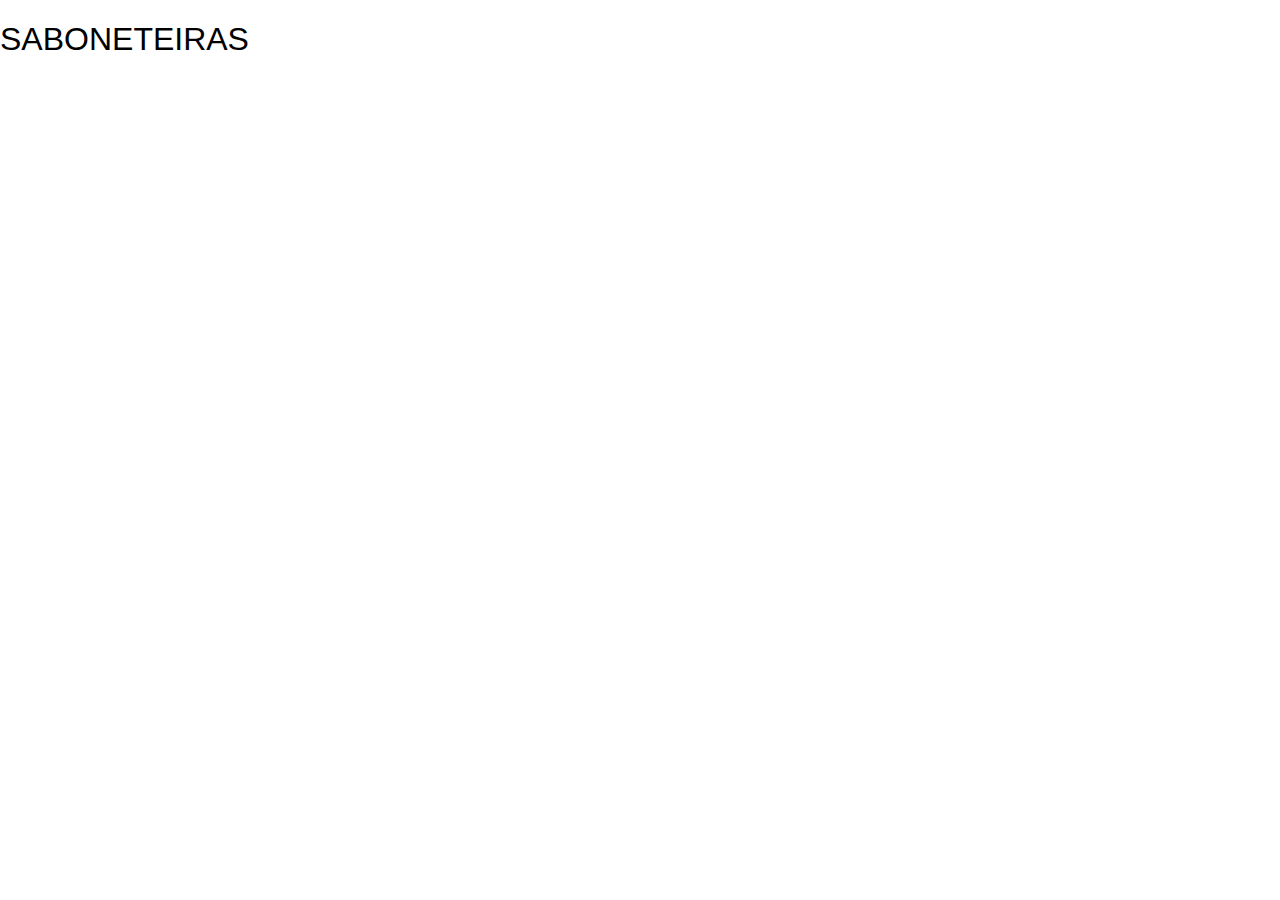
<file: saboneteiras.html>
<!DOCTYPE html>
<html lang="pt-br">
    <head>
        <meta charset="utf-8">
        <title>Cantim - Conheça mais sobre o Cantim.</title>

        <meta name="description" content="Conheça mais um pouco sobre o Cantim da Resina.
        Veja as qualidades que julgamos ser indispensável na produçao de nossos produtos.
        Conheça também um pouco da nossa recente história no mercado.">
        
        <meta property="og:type" content="website"/>
        <meta property="og:title" content="Cantim da Resina - Conheça mais sobre o Cantim."/>
        <meta property="og:description" content="Conheça mais um pouco sobre o Cantim da Resina.
        Veja as qualidades que julgamos ser indispensável na produçao de nossos produtos.
        Conheça também um pouco da nossa recente história no mercado."/>
        <meta property="og:url" content="http://cantimdaresina.com/sobre.html"/>
        <meta property="og:image" content="http://cantimdaresina.com/img/og-image.jpg" />  

        <meta name="viewport" content="width=device-width, initial-scale=1">

        <link rel="shortcut icon" href="favicon.ico">

        <link rel="apple-touch-icon" sizes="57x57" href="/apple-icon-57x57.png">
        <link rel="apple-touch-icon" sizes="60x60" href="/apple-icon-60x60.png">
        <link rel="apple-touch-icon" sizes="72x72" href="/apple-icon-72x72.png">
        <link rel="apple-touch-icon" sizes="76x76" href="/apple-icon-76x76.png">
        <link rel="apple-touch-icon" sizes="114x114" href="/apple-icon-114x114.png">
        <link rel="apple-touch-icon" sizes="120x120" href="/apple-icon-120x120.png">
        <link rel="apple-touch-icon" sizes="144x144" href="/apple-icon-144x144.png">
        <link rel="apple-touch-icon" sizes="152x152" href="/apple-icon-152x152.png">
        <link rel="apple-touch-icon" sizes="180x180" href="/apple-icon-180x180.png">
        <link rel="icon" type="image/png" sizes="192x192"  href="/android-icon-192x192.png">
        <link rel="icon" type="image/png" sizes="32x32" href="/favicon-32x32.png">
        <link rel="icon" type="image/png" sizes="96x96" href="/favicon-96x96.png">
        <link rel="icon" type="image/png" sizes="16x16" href="/favicon-16x16.png">
        <link rel="manifest" href="/manifest.json">
        <meta name="msapplication-TileColor" content="#fa851a">
        <meta name="msapplication-TileImage" content="/ms-icon-144x144.png">
        <meta name="theme-color" content="#fa851a">

        <link rel="stylesheet" href="css/style.css">
        <script>document.documentElement.classList.add("js");</script>
    </head>
    <body>
        <h1>SABONETEIRAS</h1>
    </body>
</file>
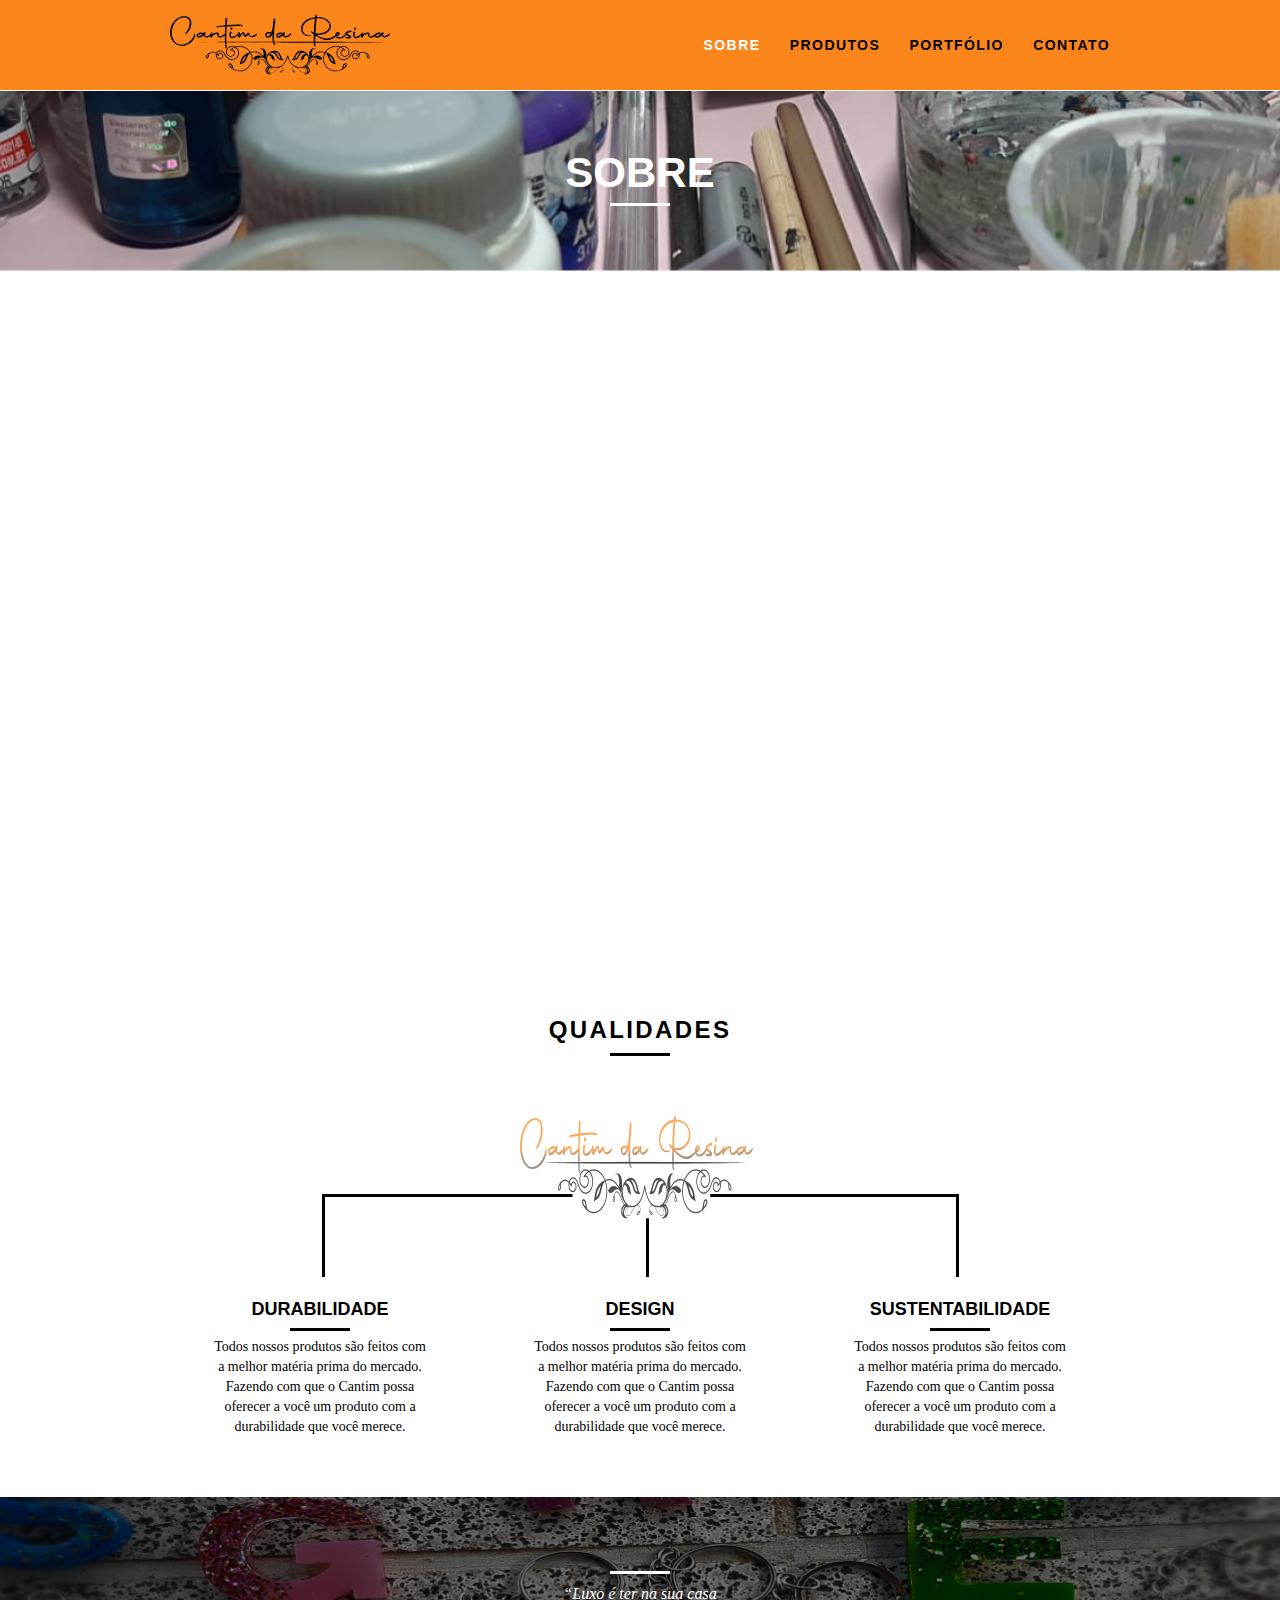
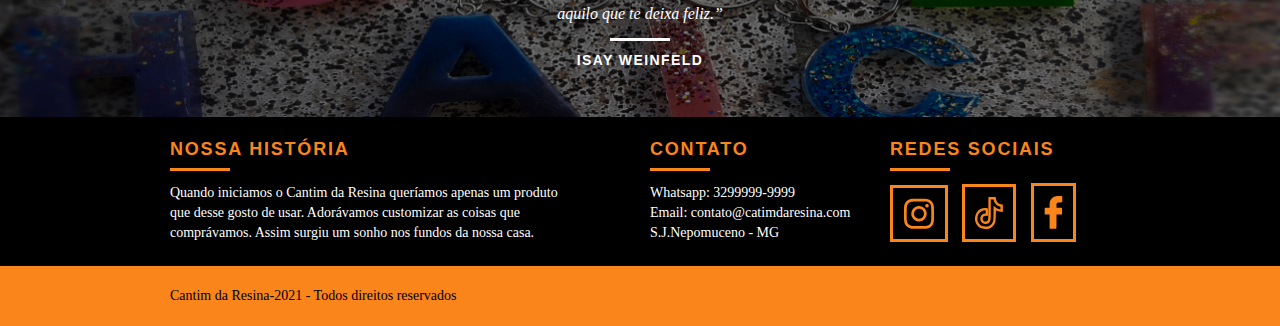
<file: sobre.html>
<!DOCTYPE html>
<html lang="pt-br">
    <head>
        <meta charset="utf-8">
        <title>Cantim - Conheça mais sobre o Cantim.</title>

        <meta name="description" content="Conheça mais um pouco sobre o Cantim da Resina.
        Veja as qualidades que julgamos ser indispensável na produçao de nossos produtos.
        Conheça também um pouco da nossa recente história no mercado.">
        
        <meta property="og:type" content="website"/>
        <meta property="og:title" content="Cantim da Resina - Conheça mais sobre o Cantim."/>
        <meta property="og:description" content="Conheça mais um pouco sobre o Cantim da Resina.
        Veja as qualidades que julgamos ser indispensável na produçao de nossos produtos.
        Conheça também um pouco da nossa recente história no mercado."/>
        <meta property="og:url" content="http://cantimdaresina.com/sobre.html"/>
        <meta property="og:image" content="http://cantimdaresina.com/img/og-image.jpg" />  

        <meta name="viewport" content="width=device-width, initial-scale=1">

        <link rel="shortcut icon" href="favicon.ico">

        <link rel="apple-touch-icon" sizes="57x57" href="/apple-icon-57x57.png">
        <link rel="apple-touch-icon" sizes="60x60" href="/apple-icon-60x60.png">
        <link rel="apple-touch-icon" sizes="72x72" href="/apple-icon-72x72.png">
        <link rel="apple-touch-icon" sizes="76x76" href="/apple-icon-76x76.png">
        <link rel="apple-touch-icon" sizes="114x114" href="/apple-icon-114x114.png">
        <link rel="apple-touch-icon" sizes="120x120" href="/apple-icon-120x120.png">
        <link rel="apple-touch-icon" sizes="144x144" href="/apple-icon-144x144.png">
        <link rel="apple-touch-icon" sizes="152x152" href="/apple-icon-152x152.png">
        <link rel="apple-touch-icon" sizes="180x180" href="/apple-icon-180x180.png">
        <link rel="icon" type="image/png" sizes="192x192"  href="/android-icon-192x192.png">
        <link rel="icon" type="image/png" sizes="32x32" href="/favicon-32x32.png">
        <link rel="icon" type="image/png" sizes="96x96" href="/favicon-96x96.png">
        <link rel="icon" type="image/png" sizes="16x16" href="/favicon-16x16.png">
        <link rel="manifest" href="/manifest.json">
        <meta name="msapplication-TileColor" content="#fa851a">
        <meta name="msapplication-TileImage" content="/ms-icon-144x144.png">
        <meta name="theme-color" content="#fa851a">

        <link rel="stylesheet" href="css/style.css">
        <script>document.documentElement.classList.add("js");</script>
    </head>

    <body>
        <!--ABRE HEADER-->
        <header class="header">
            <div class="container">
                <a href="index.html" class="grid-4">
                    <img src="img/icone/cantindaresina.svg" alt="Cantim da Resina">
                </a>
                <nav class="header_menu grid-12">
                    <ul>
                        <li><a href="sobre.html" class="menu_ativo">SOBRE</a></li>
                        <li><a href="produtos.html">PRODUTOS</a></li>
                        <li><a href="portfolio.html">PORTFÓLIO</a></li>
                        <li><a href="contato.html">CONTATO</a></li>
                    </ul>
                </nav>
            </div>
        </header>
        <!--FECHA HEADER-->

        <!--ABRE INTRODUÇÃO INTERNA-->
        <section class="introducao-interna interna_sobre">
            <div class="container">
                <h1 data-anime="400" class="fadeInDown">SOBRE</h1>
                <p data-anime="800" class="fadeInDown">Conheça mais o nosso Cantim</p>
            </div>
        </section>

        <section data-anime="1200" class="fadeInDown missao_sobre container">
            <div class="grid-10">
                <h2 class="subtitulo-interno">História, Missão e Visão</h2>
                <p>Quando iniciamos o Cantim da Resina queríamos
                   apenas um produto que desse gosto de usar.
                   Adorávamos customizar as coisas que comprávamos.
                   Assim surge um sonho nos fundos da nossa casa. </p>
                   <p>Quando viemos a mercado estabelecemos que a nossa
                      missão vai ser superar as expectativas do cliente,
                      materializando seus pedidos com inovação,
                      criatividade, excelência na qualidade e muito
                      carinho por cada peça feita,</p>
            </div>

            <div class="grid-6">
                <h2 class="subtitulo-interno">Valores</h2>
                <ul>
                    <li>-QUALIDADE no processo com</li>
                    <li>-FOCO na satisfação, sem perder a</li>
                    <li>-DIVERSÃO preservando a</li>
                    <li>-NATUREZA com sustentabilidade.</li>
                </ul>
            </div>

            <div class="grid-16 foto-cantim">
                <img src="img/sobre/cantim-do-cantim.jpg" alt="Sobre o Cantim da Resina">
            </div>
        </section>
      <!--FECHA INTRODUÇÃO INTERNA-->

       <!--ABRE QUALIDADES-->
          <section class="qualidade container">
             <h2 class=subtitulo>qualidades</h2>
             <img src="img/qualidade/linha-img-qualidade.jpg" alt="Cantim da Resina">
             <ul class="qualidade_lista">
                 <li class="grid-1-3">
                     <h3>Durabilidade</h3>
                     <p>Todos nossos produtos são feitos
                        com a melhor matéria prima do
                        mercado. Fazendo com que o Cantim
                        possa oferecer a você um produto
                        com a durabilidade que você merece.</p>
                 </li>

                 <li class="grid-1-3">
                    <h3>Design</h3>
                    <p>Todos nossos produtos são feitos
                       com a melhor matéria prima do
                       mercado. Fazendo com que o Cantim
                       possa oferecer a você um produto
                       com a durabilidade que você merece.</p>
                </li>

                <li class="grid-1-3">
                    <h3>Sustentabilidade</h3>
                    <p>Todos nossos produtos são feitos
                       com a melhor matéria prima do
                       mercado. Fazendo com que o Cantim
                       possa oferecer a você um produto
                       com a durabilidade que você merece.</p>
                </li>
             </ul>

         </section>
<!--FECHA QUALIDADES-->

<!--ABRE QUEBRA-->
        <div class="quebra">
          <blockquote class="quote-externo container">
             <p>“Luxo é ter na sua casa aquilo que te deixa feliz.”</p>
             <cite>ISAY WEINFELD</cite>
          </blockquote>
        </div>
 <!--FECHA QUEBRA-->

 <!--ABRE FOOTER-->
        <footer>
            <div class="footer">
                <div class="container">
    
                    <div class="grid-8 footer_historia">
                        <h3>Nossa História</h3>
                        <p>Quando iniciamos o Cantim da Resina queríamos apenas um produto
                           que desse gosto de usar. Adorávamos customizar as coisas
                           que comprávamos. Assim surgiu um sonho nos fundos da nossa casa.</p>
                    </div>
    
                    <div class="grid-4 footer_contato">
                        <h3>Contato</h3>
                        <ul>
                            <li>Whatsapp: 3299999-9999</li>
                            <li>Email: contato@catimdaresina.com</li>
                            <li>S.J.Nepomuceno - MG</li>
                        </ul>
                    </div>
    
                    <div class="grid-4 footer_redes">
                        <h3>Redes Sociais</h3>
                        <ul>
                            <li><a href="http://instagram.com" target="_blank"><img src="img/icone/redes-socias/vt_insta.svg" alt="Instagram"></a></li>
                            <li><a href="http://tiktok.com" target="_blank"><img src="img/icone/redes-socias/vt_tiktok.svg" alt="TikTok"></a></li>
                            <li><a href="http://facebook.com" target="_blank"><img src="img/icone/redes-socias/vt_face.svg" alt="Facebook"></a></li>
                        </ul>
                    </div>
    
                </div>
            </div>
    
            <div class="rodape">
                <div class="container">
                    <p class="grid-16">Cantim da Resina-2021 - Todos direitos reservados</p>
                </div>
            </div>
        </footer>
<!--FECHA FOOTER-->


        <script src="./js/simple-anime.js"></script>
        <script src="./js/script.js"></script>

    </body>

</html>
</file>
<file: css/style.css>
*,
*:before,
*:after {
  -webkit-box-sizing: border-box;
  -moz-box-sizing: border-box;
  box-sizing: border-box;
}

.container {
  width: 960px;
  margin: 0 auto;
  padding: 0px;
  position: relative;
}

.container:after,
.container:before {
  content: " ";
  display: table;
}

.container:after {
  clear: both;
}

.grid-1,
.grid-2,
.grid-3,
.grid-4,
.grid-5,
.grid-6,
.grid-7,
.grid-8,
.grid-9,
.grid-10,
.grid-11,
.grid-12,
.grid-13,
.grid-14,
.grid-15,
.grid-16,
.grid-1-3 {
  float: left;
  margin-left: 10px;
  margin-right: 10px;
}

.grid-1 {
  width: 40px;
}
.grid-2 {
  width: 100px;
}
.grid-3 {
  width: 160px;
}
.grid-4 {
  width: 220px;
}
.grid-5 {
  width: 280px;
}
.grid-6 {
  width: 340px;
}
.grid-7 {
  width: 400px;
}
.grid-8 {
  width: 460px;
}
.grid-9 {
  width: 520px;
}
.grid-10 {
  width: 580px;
}
.grid-11 {
  width: 640px;
}
.grid-12 {
  width: 700px;
}
.grid-13 {
  width: 760px;
}
.grid-14 {
  width: 820px;
}
.grid-15 {
  width: 880px;
}
.grid-16 {
  width: 940px;
}
.grid-1-3 {
  width: 300px;
}

@media only screen and (min-width: 788px) and (max-width: 979px) {
  .container {
    width: 768px;
  }

  .grid-1 {
    width: 28px;
  }
  .grid-2 {
    width: 76px;
  }
  .grid-3 {
    width: 124px;
  }
  .grid-4 {
    width: 172px;
  }
  .grid-5 {
    width: 220px;
  }
  .grid-6 {
    width: 268px;
  }
  .grid-7 {
    width: 316px;
  }
  .grid-8 {
    width: 364px;
  }
  .grid-9 {
    width: 412px;
  }
  .grid-10 {
    width: 460px;
  }
  .grid-11 {
    width: 508px;
  }
  .grid-12 {
    width: 556px;
  }
  .grid-13 {
    width: 604px;
  }
  .grid-14 {
    width: 652px;
  }
  .grid-15 {
    width: 700px;
  }
  .grid-16 {
    width: 748px;
  }
  .grid-1-3 {
    width: 236px;
  }
}

@media only screen and (max-width: 787px) {
  .container {
    width: 300px;
  }

  .grid-1,
  .grid-2,
  .grid-3,
  .grid-4,
  .grid-5,
  .grid-6,
  .grid-7,
  .grid-8,
  .grid-9,
  .grid-10,
  .grid-11,
  .grid-12,
  .grid-13,
  .grid-14,
  .grid-15,
  .grid-16,
  .grid-1-3 {
    width: 300px;
    margin: 0 0 20px 0;
    float: none;
  }
}

/* ==========================================================================
   Reset
   ========================================================================== */

/**
 * Remove anchor tex-decoration
 */

a {
  text-decoration: none;
}

/**
 * Remove list-style
 */

ol,
ul {
  list-style: none;
}

html,
body,
div,
span,
iframe,
h1,
h2,
h3,
h4,
h5,
h6,
p,
blockquote,
a,
em,
img,
dl,
dt,
dd,
ol,
ul,
li,
fieldset,
form,
label,
legend,
article,
footer,
header,
nav,
section,
main {
  margin: 0;
  padding: 0;
  border: 0;
  vertical-align: baseline;
}

h1,
h2,
h3,
h4,
h5,
h6,
p,
a,
ul {
  font-size: 1em;
  font-weight: normal;
}

/*! normalize.css v8.0.1 | MIT License | github.com/necolas/normalize.css */

/* Document
   ========================================================================== */

/**
 * 1. Correct the line height in all browsers.
 * 2. Prevent adjustments of font size after orientation changes in iOS.
 */

html {
  line-height: 1.15; /* 1 */
  -webkit-text-size-adjust: 100%; /* 2 */
}

/* Sections
     ========================================================================== */

/**
   * Remove the margin in all browsers.
   */

body {
  margin: 0;
}

/**
   * Render the `main` element consistently in IE.
   */

main {
  display: block;
}

/**
   * Correct the font size and margin on `h1` elements within `section` and
   * `article` contexts in Chrome, Firefox, and Safari.
   */

h1 {
  font-size: 2em;
  margin: 0.67em 0;
}

/* Grouping content
     ========================================================================== */

/**
   * 1. Add the correct box sizing in Firefox.
   * 2. Show the overflow in Edge and IE.
   */

hr {
  box-sizing: content-box; /* 1 */
  height: 0; /* 1 */
  overflow: visible; /* 2 */
}

/**
   * 1. Correct the inheritance and scaling of font size in all browsers.
   * 2. Correct the odd `em` font sizing in all browsers.
   */

pre {
  font-family: monospace, monospace; /* 1 */
  font-size: 1em; /* 2 */
}

/* Text-level semantics
     ========================================================================== */

/**
   * Remove the gray background on active links in IE 10.
   */

a {
  background-color: transparent;
}

/**
   * 1. Remove the bottom border in Chrome 57-
   * 2. Add the correct text decoration in Chrome, Edge, IE, Opera, and Safari.
   */

abbr[title] {
  border-bottom: none; /* 1 */
  text-decoration: underline; /* 2 */
  text-decoration: underline dotted; /* 2 */
}

/**
   * Add the correct font weight in Chrome, Edge, and Safari.
   */

b,
strong {
  font-weight: bolder;
}

/**
   * 1. Correct the inheritance and scaling of font size in all browsers.
   * 2. Correct the odd `em` font sizing in all browsers.
   */

code,
kbd,
samp {
  font-family: monospace, monospace; /* 1 */
  font-size: 1em; /* 2 */
}

/**
   * Add the correct font size in all browsers.
   */

small {
  font-size: 80%;
}

/**
   * Prevent `sub` and `sup` elements from affecting the line height in
   * all browsers.
   */

sub,
sup {
  font-size: 75%;
  line-height: 0;
  position: relative;
  vertical-align: baseline;
}

sub {
  bottom: -0.25em;
}

sup {
  top: -0.5em;
}

/* Embedded content
     ========================================================================== */

/**
   * Remove the border on images inside links in IE 10.
   */

img {
  border-style: none;
}

/* Forms
     ========================================================================== */

/**
   * 1. Change the font styles in all browsers.
   * 2. Remove the margin in Firefox and Safari.
   */

button,
input,
optgroup,
select,
textarea {
  font-family: inherit; /* 1 */
  font-size: 100%; /* 1 */
  line-height: 1.15; /* 1 */
  margin: 0; /* 2 */
}

/**
   * Show the overflow in IE.
   * 1. Show the overflow in Edge.
   */

button,
input {
  /* 1 */
  overflow: visible;
}

/**
   * Remove the inheritance of text transform in Edge, Firefox, and IE.
   * 1. Remove the inheritance of text transform in Firefox.
   */

button,
select {
  /* 1 */
  text-transform: none;
}

/**
   * Correct the inability to style clickable types in iOS and Safari.
   */

button,
[type="button"],
[type="reset"],
[type="submit"] {
  -webkit-appearance: button;
}

/**
   * Remove the inner border and padding in Firefox.
   */

button::-moz-focus-inner,
[type="button"]::-moz-focus-inner,
[type="reset"]::-moz-focus-inner,
[type="submit"]::-moz-focus-inner {
  border-style: none;
  padding: 0;
}

/**
   * Restore the focus styles unset by the previous rule.
   */

button:-moz-focusring,
[type="button"]:-moz-focusring,
[type="reset"]:-moz-focusring,
[type="submit"]:-moz-focusring {
  outline: 1px dotted ButtonText;
}

/**
   * Correct the padding in Firefox.
   */

fieldset {
  padding: 0.35em 0.75em 0.625em;
}

/**
   * 1. Correct the text wrapping in Edge and IE.
   * 2. Correct the color inheritance from `fieldset` elements in IE.
   * 3. Remove the padding so developers are not caught out when they zero out
   *    `fieldset` elements in all browsers.
   */

legend {
  box-sizing: border-box; /* 1 */
  color: inherit; /* 2 */
  display: table; /* 1 */
  max-width: 100%; /* 1 */
  padding: 0; /* 3 */
  white-space: normal; /* 1 */
}

/**
   * Add the correct vertical alignment in Chrome, Firefox, and Opera.
   */

progress {
  vertical-align: baseline;
}

/**
   * Remove the default vertical scrollbar in IE 10+.
   */

textarea {
  overflow: auto;
}

/**
   * 1. Add the correct box sizing in IE 10.
   * 2. Remove the padding in IE 10.
   */

[type="checkbox"],
[type="radio"] {
  box-sizing: border-box; /* 1 */
  padding: 0; /* 2 */
}

/**
   * Correct the cursor style of increment and decrement buttons in Chrome.
   */

[type="number"]::-webkit-inner-spin-button,
[type="number"]::-webkit-outer-spin-button {
  height: auto;
}

/**
   * 1. Correct the odd appearance in Chrome and Safari.
   * 2. Correct the outline style in Safari.
   */

[type="search"] {
  -webkit-appearance: textfield; /* 1 */
  outline-offset: -2px; /* 2 */
}

/**
   * Remove the inner padding in Chrome and Safari on macOS.
   */

[type="search"]::-webkit-search-decoration {
  -webkit-appearance: none;
}

/**
   * 1. Correct the inability to style clickable types in iOS and Safari.
   * 2. Change font properties to `inherit` in Safari.
   */

::-webkit-file-upload-button {
  -webkit-appearance: button; /* 1 */
  font: inherit; /* 2 */
}

/* Interactive
     ========================================================================== */

/*
   * Add the correct display in Edge, IE 10+, and Firefox.
   */

details {
  display: block;
}

/*
   * Add the correct display in all browsers.
   */

summary {
  display: list-item;
}

/* Misc
     ========================================================================== */

/**
   * Add the correct display in IE 10+.
   */

template {
  display: none;
}

/**
   * Add the correct display in IE 10.
   */

[hidden] {
  display: none;
}

/*ESTILOS GERAIS*/

body {
  font-family: Arial, Helvetica, sans-serif;
}

p {
  font-family: Georgia, "Times New Roman", Times, serif;
  font-size: 14px;
  line-height: 20px;
}

img {
  display: block;
  max-width: 100%;
}

.btn {
  border: 3px solid #fa851a;
  padding: 10px 30px;
  color: #fa851a;
  font-size: 14px;
  line-height: 20px;
  text-transform: uppercase;
  font-weight: bold;
  letter-spacing: 0.1em;
}

.btn:hover {
  color: #fff;
  border-color: #fff;
}

.btn.btn-preto:hover {
  color: #000;
  border-color: #000;
}

.subtitulo {
  font-size: 24px;
  line-height: 30px;
  font-weight: bold;
  text-transform: uppercase;
  letter-spacing: 0.1em;
  text-align: center;
  color: #000;
  margin-bottom: 60px;
}

.subtitulo:after {
  content: "";
  display: block;
  width: 60px;
  height: 3px;
  background: #000;
  margin: 8px auto;
}

.subtitulo-interno {
  font-size: 24px;
  line-height: 30px;
  font-weight: bold;
  text-transform: uppercase;
  letter-spacing: 0.1em;
  margin-bottom: 20px;
  color: #000;
}

.subtitulo-interno:after {
  content: "";
  display: block;
  width: 60px;
  height: 3px;
  background: #000;
  margin: 8px;
}

/*HEADER*/

.header {
  position: fixed;
  top: 0;
  width: 100%;
  background: #fa851a;
  padding: 15px 0;
  z-index: 10;
}

.header_menu {
  text-align: right;
}

.header_menu ul li {
  display: inline-block;
  margin-left: 25px;
  margin-top: 20px;
}

.header_menu ul li a {
  color: #000;
  font-weight: bold;
  text-transform: uppercase;
  letter-spacing: 0.1em;
  font-size: 14px;
  line-height: 20px;
  padding: 10px 0;
}

.header_menu ul li a:hover {
  color: #fff;
}

.header_menu ul li a.menu_ativo {
  color: #fff;
}

/*INTRODUÇÃO*/

.introducao {
  width: 100%;
  height: 400px;
  background: url("../img/header/bg-home.jpg") no-repeat center;
  background-size: cover;
  margin-top: 90px;
  text-align: center;
  padding-top: 80px;
}

.introducao h1 {
  font-size: 48px;
  font-weight: bold;
  text-transform: uppercase;
  color: #fff;
}

.quote-externo {
  max-width: 180px;
  margin: 0 auto;
  margin-bottom: 40px;
  color: #fff;
}

.quote-externo p {
  font-style: italic;
  font-size: 16px;
}

.quote-externo p:before,
.quote-externo p:after {
  content: "";
  display: block;
  width: 60px;
  height: 3px;
  background: #fff;
  margin: 14px auto 10px auto;
}

.quote-externo cite {
  font-style: normal;
  font-weight: bold;
  font-size: 14px;
  letter-spacing: 0.1em;
}

/*INTRODUÇÃO INTERNA*/

.introducao-interna {
  width: 100%;
  margin-top: 91px;
  height: 160px;
  text-align: center;
  padding-top: 30px;
  color: #fff;
}

.introducao-interna h1 {
  font-size: 42px;
  font-weight: bold;
  text-transform: uppercase;
}

.introducao-interna h1:after {
  content: "";
  display: block;
  width: 60px;
  height: 3px;
  background: #fff;
  margin: 6px auto 10px auto;
}

.introducao-interna p {
  font-size: 16px;
  margin-bottom: 20px;
}

/*PRODUTOS*/

.produtos {
  padding: 60px 0;
}

.produtos_lista li {
  background: #000;
  height: 300px;
  text-align: center;
}

.produtos_lista img {
  margin: 0 auto;
}

.produtos_icone {
  background: #fa851a;
  padding: 20px;
}

.img_prod {
  margin-left: 90px;
}

.img_prod_2 {
  margin-left: 50px;
}

.produtos_lista li p {
  color: #fff;
  text-align: center;
  padding: 10px 20px 20px 20px;
  line-height: normal;
}

.produtos_lista li h3 {
  color: #fff;
  font-weight: bold;
  font-size: 18px;
  line-height: 25px;
  text-transform: uppercase;
  margin-top: 20px;
}

.produtos_lista li h3:after {
  content: "";
  display: block;
  width: 60px;
  height: 3px;
  background: #fff;
  margin: 2px auto;
}

.call {
  padding-top: 40px;
  text-align: center;
  clear: both;
}

.call p {
  margin-bottom: 20px;
}

/*PORTFÓLIO*/

.portfolio {
  width: 100%;
  background: #000;
  padding: 40px 0;
}

.portfolio .subtitulo {
  color: #fa851a;
}

.portfolio .subtitulo:after {
  background: #fa851a;
}

.portfolio_lista li:last-child {
  margin-top: 20px;
}

.element_list_port {
  margin-top: 20px;
}

.portfolio .call p {
  color: #fff;
}

/*QUALIDADE*/

.qualidade {
  padding: 60px 0;
}

.qualidade img {
  margin: 0 auto;
}

.qualidade_lista li {
  text-align: center;
  padding: 0 40px;
}

.qualidade_lista li h3 {
  color: #000;
  font-weight: bold;
  font-size: 18px;
  line-height: 25px;
  text-transform: uppercase;
  margin-top: 20px;
}

.qualidade_lista li h3:after {
  content: "";
  display: block;
  width: 60px;
  height: 3px;
  background: #000;
  margin: 6px auto;
}

/*QUEBRA*/

.quebra {
  width: 100%;
  height: 220px;
  background: url("../img/footer/bg-footer.jpg") no-repeat center;
  background-size: cover;
  text-align: center;
  padding-top: 60px;
}

.quebra .quote_externo {
  max-width: 400px;
}

.quebra .quote-externo p {
  font-size: 16px;
  font-style: italic;
}

/*FOOTER*/

.footer {
  width: 100%;
  background: #000;
  color: #fff;
  padding: 20px 0;
}

.footer h3 {
  font-size: 18px;
  line-height: 25px;
  font-weight: bold;
  text-transform: uppercase;
  letter-spacing: 0.1em;
  color: #fa851a;
}

.footer h3:after {
  content: "";
  display: block;
  width: 60px;
  height: 3px;
  background: #fa851a;
  margin: 6px 0 12px 0;
}

.footer_historia {
  padding-right: 60px;
}

.footer_contato ul li {
  font-size: 14px;
  line-height: 20px;
  font-family: Georgia, "Times New Roman", Times, serif;
}

.footer_redes ul li {
  display: inline-block;
  margin-right: 10px;
}

.footer_redes ul li a {
  border: 3px solid #fa851a;
  display: block;
  padding: 10px;
}

.footer_redes ul li a:hover {
  border-color: #fff;
}
.rodape {
  width: 100%;
  background: #fa851a;
  padding: 20px 0;
}

/*JAVASCRIPT*/

.js [data-slide] {
  position: relative;
}

.js [data-slide] > * {
  position: absolute;
  top: 0px;
  opacity: 0;
}

.js [data-slide] > .active {
  position: relative;
  opacity: 1;
  transition: opacity 500ms;
}

.js [data-slide-nav] {
  display: block;
  text-align: center;
  margin-top: 40px;
}

.js [data-slide-nav] button {
  display: inline-block;
  width: 12px;
  height: 12px;
  margin: 4px;
  border: none;
  padding: 0px;
  border-radius: 6px;
  text-indent: -99px;
  overflow: hidden;
  background: #1d1d1d;
}

.js [data-slide-nav] button.active {
  background: #fa851a;
}

.js [data-anime] {
  opacity: 0;
  transform: translate3d(0, -30px, 0);
}

.js .fadeinDown {
  transform: translate3d(0, -30px, 0);
}

.js .anime {
  opacity: 1;
  transform: none;
  transition: opacity 800ms, transform 800ms;
}

.nao-aparece {
  visibility: hidden;
  position: absolute;
  height: 0px;
}

#form-sucesso {
  color: #31aa39;
}

#form-erro {
  color: #f64540;
}

/*SOBRE*/
.interna_sobre {
  background: url("../img/sobre/bg_sobre.jpg") no-repeat center;
  background-size: cover;
  height: 180px;
}

.missao_sobre {
  padding-top: 60px;
}

.missao_sobre p {
  font-size: 18px;
  line-height: 25px;
  margin-bottom: 20px;
  padding-right: 60px;
}

.missao_sobre ul li {
  font-family: Georgia, "Times New Roman", Times, serif;
  font-size: 18px;
  line-height: 35px;
}

.foto-cantim {
  padding-top: 20px;
}

/*PRODUTOS*/
.interna_produtos {
  background: url("../img/produtos/bg-produtos.jpg") no-repeat center;
  background-size: cover;
  height: 180px;
}

.produto_item {
  padding-top: 60px;
}

.produto_item h2 {
  font-size: 36px;
  color: #fff;
  font-weight: bold;
  text-transform: uppercase;
  letter-spacing: 0.1em;
  position: relative;
  top: -180px;
  text-align: center;
  margin-bottom: -56px;
}

.produto_item h2:hover {
  color: #000;
}

.produto_item h2:after,
.produto_item h2:before {
  content: "";
  display: block;
  width: 60px;
  height: 3px;
  background: #fff;
  margin: 6px auto 8px auto;
}

.produto_icone {
  background: #000;
  padding: 53px 0;
  height: 282px;
}

.icone_chav {
  margin-left: 80px;
}

.produto_info {
  background: #000;
}

.produto_info p {
  color: #fff;
  font-size: 16px;
  line-height: 25px;
  padding: 14px 60px;
}

.produto_info ul li {
  background: #fa851a;
  text-transform: uppercase;
  line-height: 20px;
  float: left;
  font-size: 15px;
  font-weight: bold;
  width: 229px;
  height: 36px;
  text-align: center;
  padding-top: 10px;
}

.produto_info ul li:nth-child(1),
.produto_info ul li:nth-child(2) {
  margin-bottom: 2px;
}

.produto_info ul li:nth-child(even) {
  margin-left: 2px;
}

.produto_icone_sab {
  background: #000;
  padding: 56px 0;
}

.produto_icone_sab img {
  margin: 0 auto;
}

.img_prod {
  margin-left: 1px;
}

/*ORÇAMENTO*/

.orcamento {
  background: #000;
  width: 100%;
  margin-top: 60px;
  padding: 40px 0;
}

.orcamento h2 {
  color: #fa851a;
}

.orcamento h2:after {
  background: #fa851a;
}

.form {
  padding-right: 60px;
}

.form label {
  display: block;
  color: #fff;
  font-family: Georgia, "Times New Roman", Times, serif;
  font-size: 18px;
  line-height: 25px;
  margin-bottom: 4px;
}

.form input {
  display: block;
  width: 100%;
  border: 4px solid #fa851a;
  background: none;
  color: #fff;
  padding: 7px 10px;
  margin-bottom: 10px;
  outline: none;
  font-size: 14px;
  font-family: Georgia, "Times New Roman", Times, serif;
}

.form textarea {
  display: block;
  width: 100%;
  height: 120px;
  border: 4px solid #fa851a;
  background: none;
  color: #fff;
  padding: 7px 10px;
  margin-bottom: 20px;
  outline: none;
  font-size: 14px;
  font-family: Georgia, "Times New Roman", Times, serif;
}

.form button {
  padding: 7px 40px;
  background: none;
}

.orcamento_dados {
  color: #fff;
}

.orcamento_dados h3 {
  font-size: 18px;
  line-height: 25px;
  text-transform: uppercase;
  color: #fa851a;
  font-weight: bold;
}
.orcamento_dados span {
  display: block;
  font-size: 18px;
  font-family: Georgia, "Times New Roman", Times, serif;
  line-height: 30px;
}

.dados_email {
  margin-bottom: 40px;
}

.orcamento_dados ul {
  padding-right: 60px;
}

.orcamento_dados ul li {
  font-family: Georgia, "Times New Roman", Times, serif;
  font-size: 14px;
  padding: 10px 15px;
}

.orcamento_dados ul li:nth-child(odd) {
  background: #1d1d1d;
}

.orcamento_dados p {
  margin: 8px 0;
}

/*PORTFÓLIO*/
.interna_portfolio {
  background: url("../img/portfolio/bg-portfolio.jpg") no-repeat center;
  background-size: cover;
  height: 180px;
}

.quote_cliente {
  padding: 60px 0;
  max-width: 460px;
  margin: 0 auto;
}

.quote_cliente p {
  text-align: center;
  font-family: Georgia, "Times New Roman", Times, serif;
  font-size: 18px;
  line-height: 25px;
  font-style: italic;
  margin-bottom: 20px;
}

.quote_cliente cite {
  font-size: 18px;
  font-weight: bold;
  font-style: normal;
  float: right;
}

/*CONTATO*/
.interna_contato {
  background: url("../img/sobre/bg_sobre.jpg") no-repeat center;
  background-size: cover;
  height: 180px;
}

.contato {
  padding: 40px 0;
}

.contato_form {
  padding-right: 60px;
}

.contato_form label {
  display: block;
  color: #000;
  font-family: Georgia, "Times New Roman", Times, serif;
  font-size: 18px;
  line-height: 25px;
  margin-bottom: 4px;
}

.contato_form input {
  display: block;
  width: 100%;
  border: 4px solid #fa851a;
  background: none;
  padding: 7px 10px;
  margin-bottom: 10px;
  outline: none;
  font-size: 14px;
  font-family: Georgia, "Times New Roman", Times, serif;
}

.contato_form textarea {
  display: block;
  width: 100%;
  height: 120px;
  border: 4px solid #fa851a;
  background: none;
  padding: 7px 10px;
  margin-bottom: 20px;
  outline: none;
  font-size: 14px;
  font-family: Georgia, "Times New Roman", Times, serif;
}

.contato_form button {
  padding: 7px 40px;
  background: none;
}

.contato_dados h3 {
  font-size: 18px;
  line-height: 25px;
  text-transform: uppercase;
  color: #fa851a;
  font-weight: bold;
}
.contato_dados span {
  display: block;
  font-size: 18px;
  font-family: Georgia, "Times New Roman", Times, serif;
  line-height: 30px;
}

.sj {
  padding-bottom: 40px;
}

.contato_dados ul li {
  display: inline-block;
  margin-right: 10px;
}

.contato_dados ul li a {
  border: 3px solid #fa851a;
  display: block;
  padding: 10px;
}

.footer_redes ul li a:hover {
  border-color: #000;
}

.contato_mapa {
  margin-bottom: 60px;
}

/*RESPONSIVO*/
/*ESTILO PARA TABLET*/
@media only screen and (min-width: 788px) and (max-width: 979px) {
  /*INTRODUÇÃO*/
  .introducao {
    margin-top: 60px;
  }

  /*QUALIDADES*/

  .qualidade_lista li {
    padding: 0 20px;
  }

  .header img {
    margin: 0px auto 13px auto;
  }

  /*PRODUTOS*/

  .produto_item h2 {
    top: -150px;
    margin-bottom: -56px;
  }

  .produto_icone {
    height: 224px;
  }

  .icone_chav {
    margin: 0 auto;
    text-align: center;
    height: 140px;
  }

  .produto_icone_sab {
    margin: 0 auto;
    text-align: center;
    height: 224px;
  }

  .produto_icone_sab img {
    height: 140px;
  }

  .produto_info p {
    font-size: 11px;
    line-height: 20px;
    height: 146px;
    padding: 10px 30px;
  }

  .produto_info ul li {
    width: 181px;
    height: 36px;
  }

  /*FOOTER*/
  .footer_redes ul li {
    margin-right: 3px;
  }
}

/*ESTILO PARA SMARTPHONE*/
@media only screen and (max-width: 787px) {
  /*HEADER*/
  .header {
    position: relative;
    padding-bottom: 0px;
  }

  .header img {
    margin: 0 auto 10px auto;
  }

  .header_menu {
    text-align: center;
  }

  .header_menu ul li {
    margin: 5px;
  }

  .header_menu ul li a {
    border: 3px solid #000;
    width: 136px;
    display: block;
    float: left;
  }

  .header_menu ul li a:hover {
    border-color: #fff;
  }

  /*INTRODUÇÃO*/
  .introducao {
    margin-top: 0px;
    background: url("../img/header/bg-home-respons.jpg") no-repeat center;
    background-size: cover;
  }

  .introducao-interna {
    margin-top: 0px;
  }

  .missao_sobre h2 {
    font-size: 18px;
  }

  .missao_sobre p:nth-child(odd) {
    padding-bottom: 60px;
  }

  .icone_chav {
    margin: 0 auto;
    text-align: center;
    height: 160px;
  }

  .produto_info p {
    font-size: 13px;
    line-height: 20px;
    height: auto;
    padding: 10px 30px;
  }

  .produto_info ul li {
    width: 149px;
    height: 36px;
    font-size: 14px;
  }

  .produto_item h2 {
    font-size: 30px;
    top: -100px;
    margin-bottom: -60px;
  }

  .form {
    padding-right: 0px;
  }

  .orcamento_dados ul {
    padding-right: 0px;
  }

  .contato_form {
    padding-right: 0px;
    margin-bottom: 30px;
  }
}
</file>
